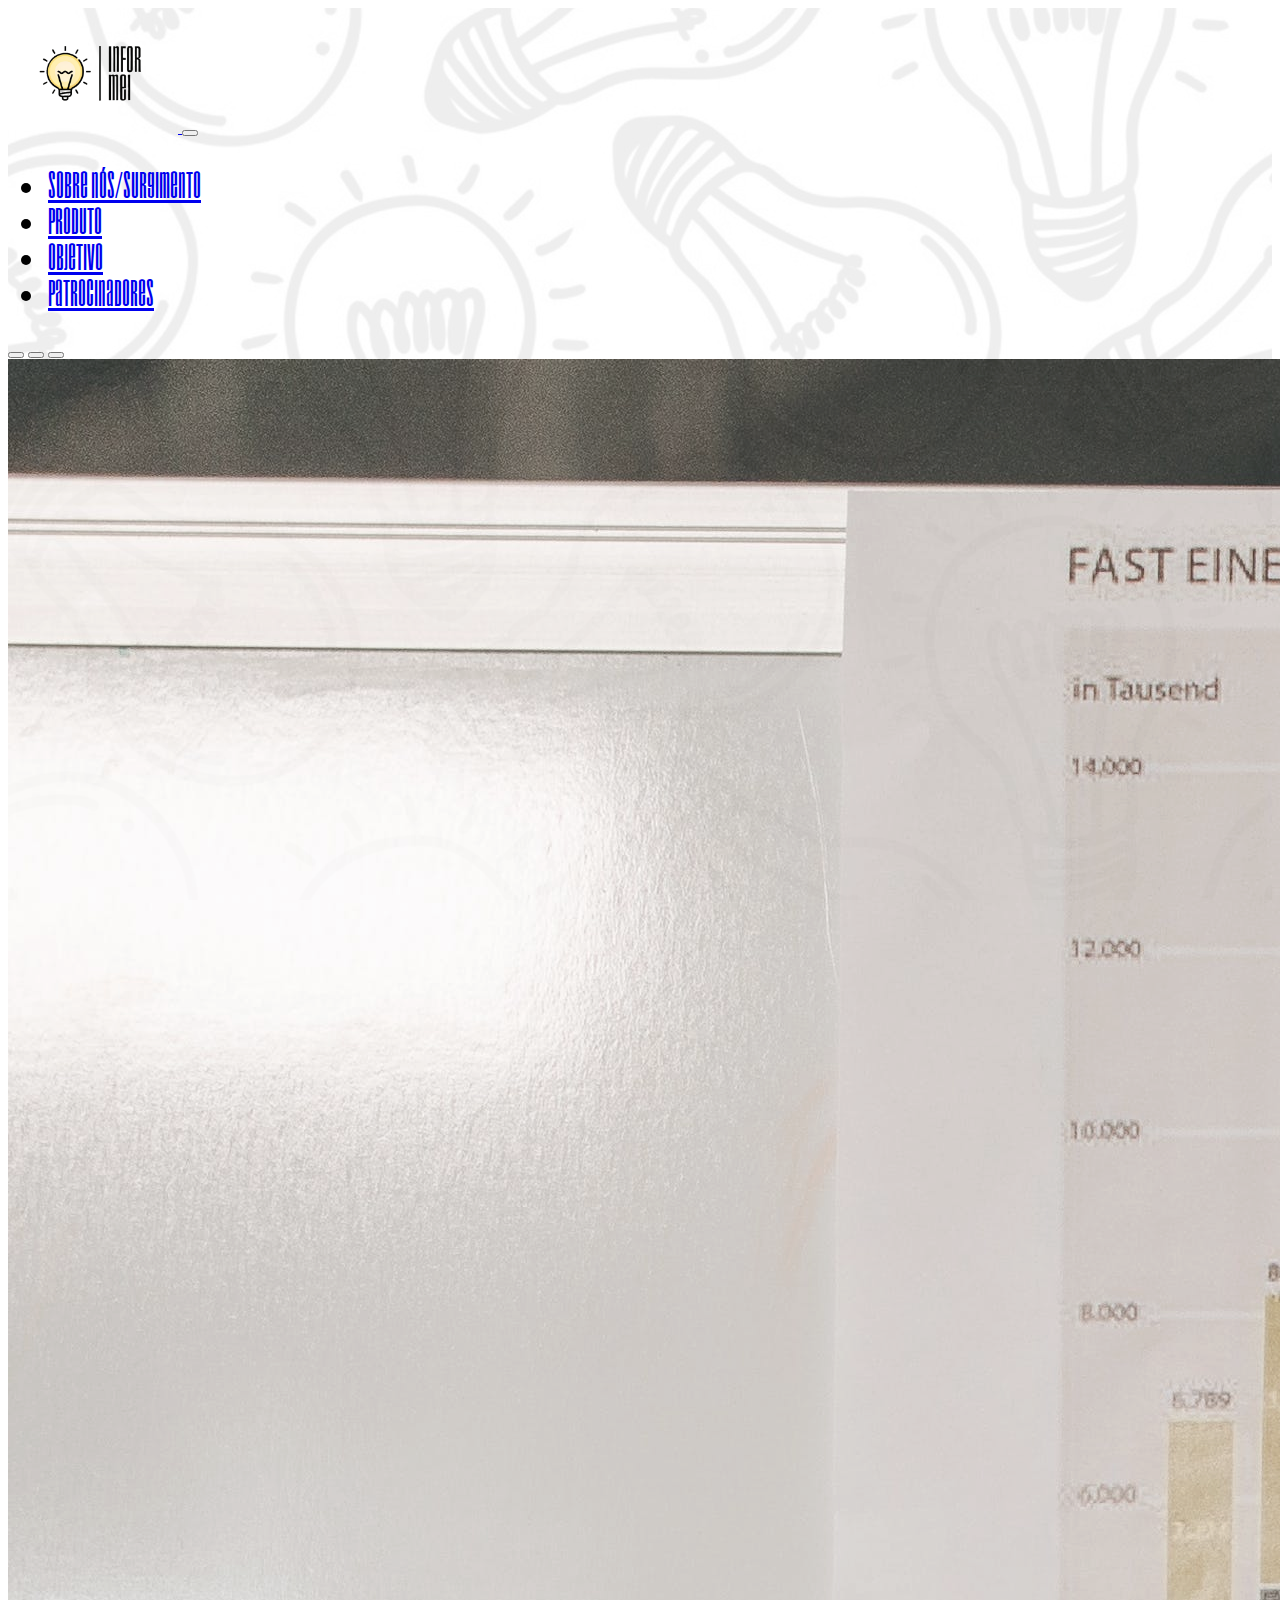
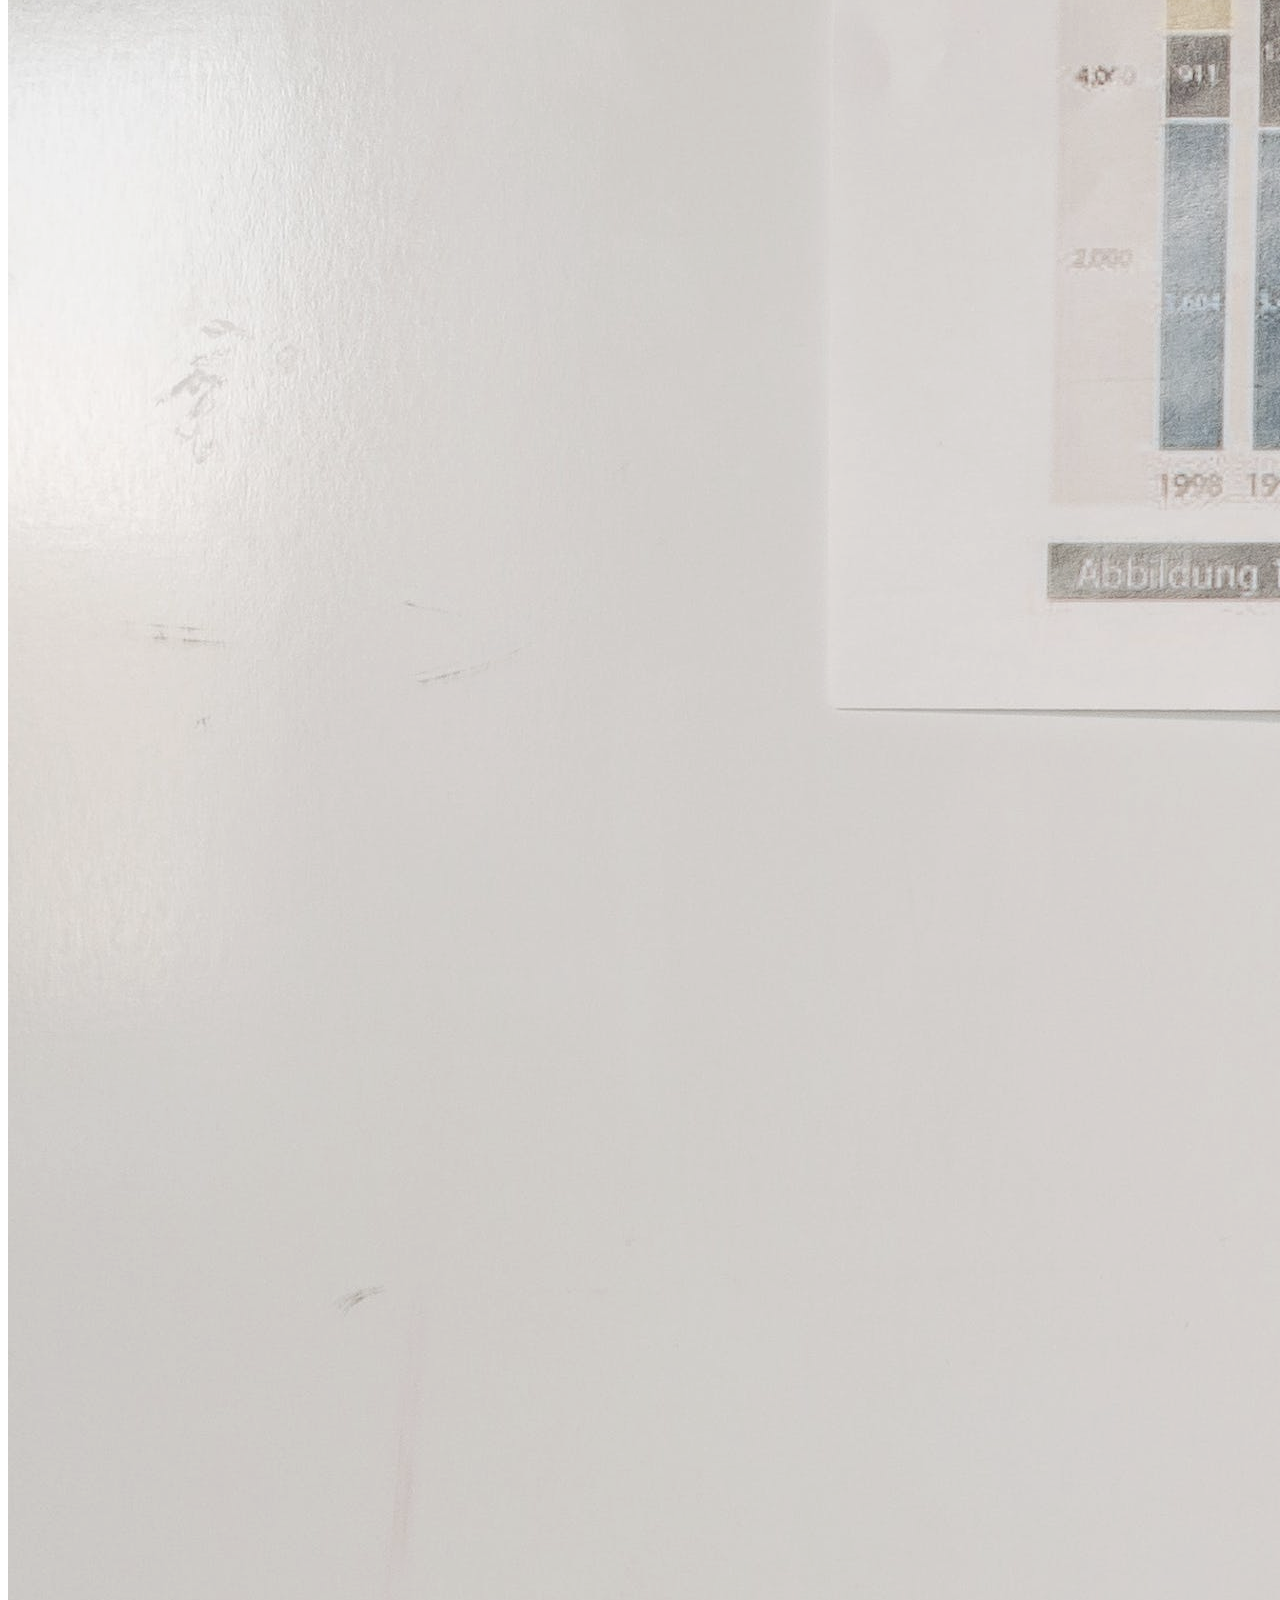
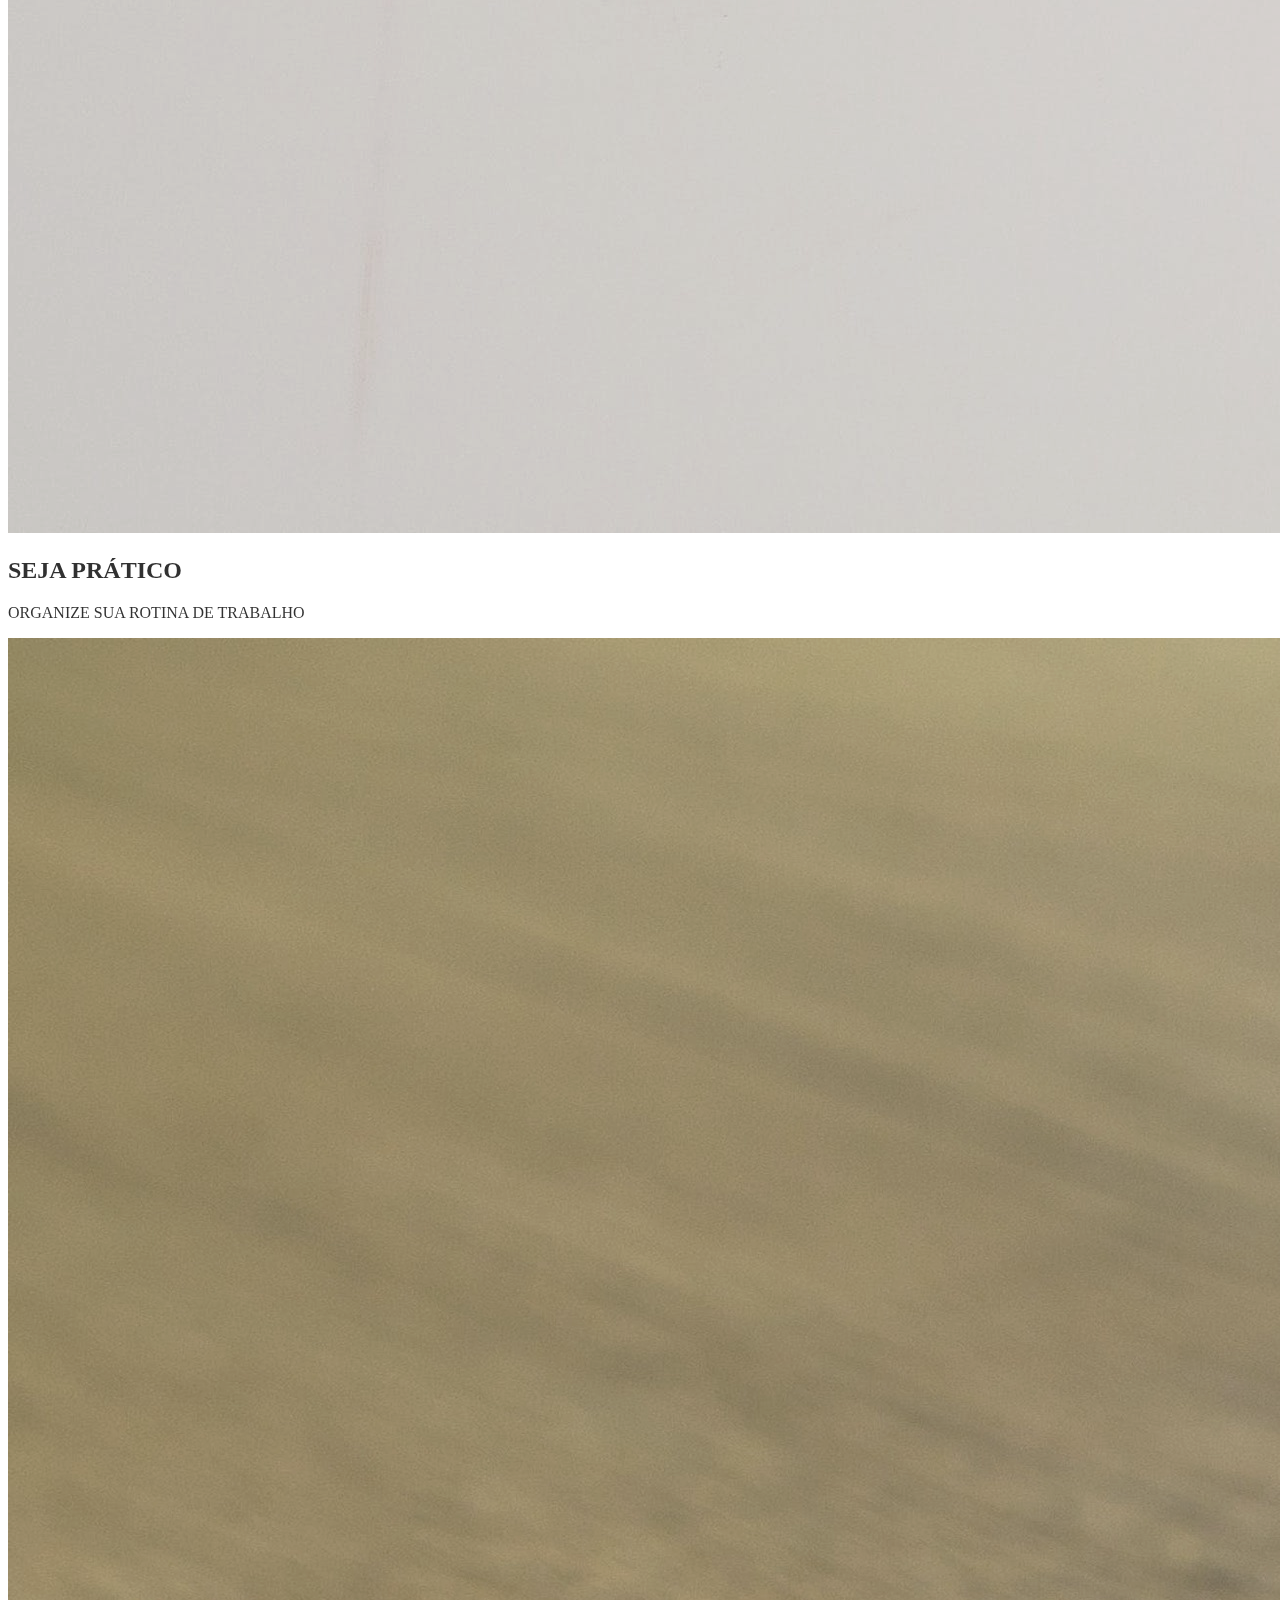
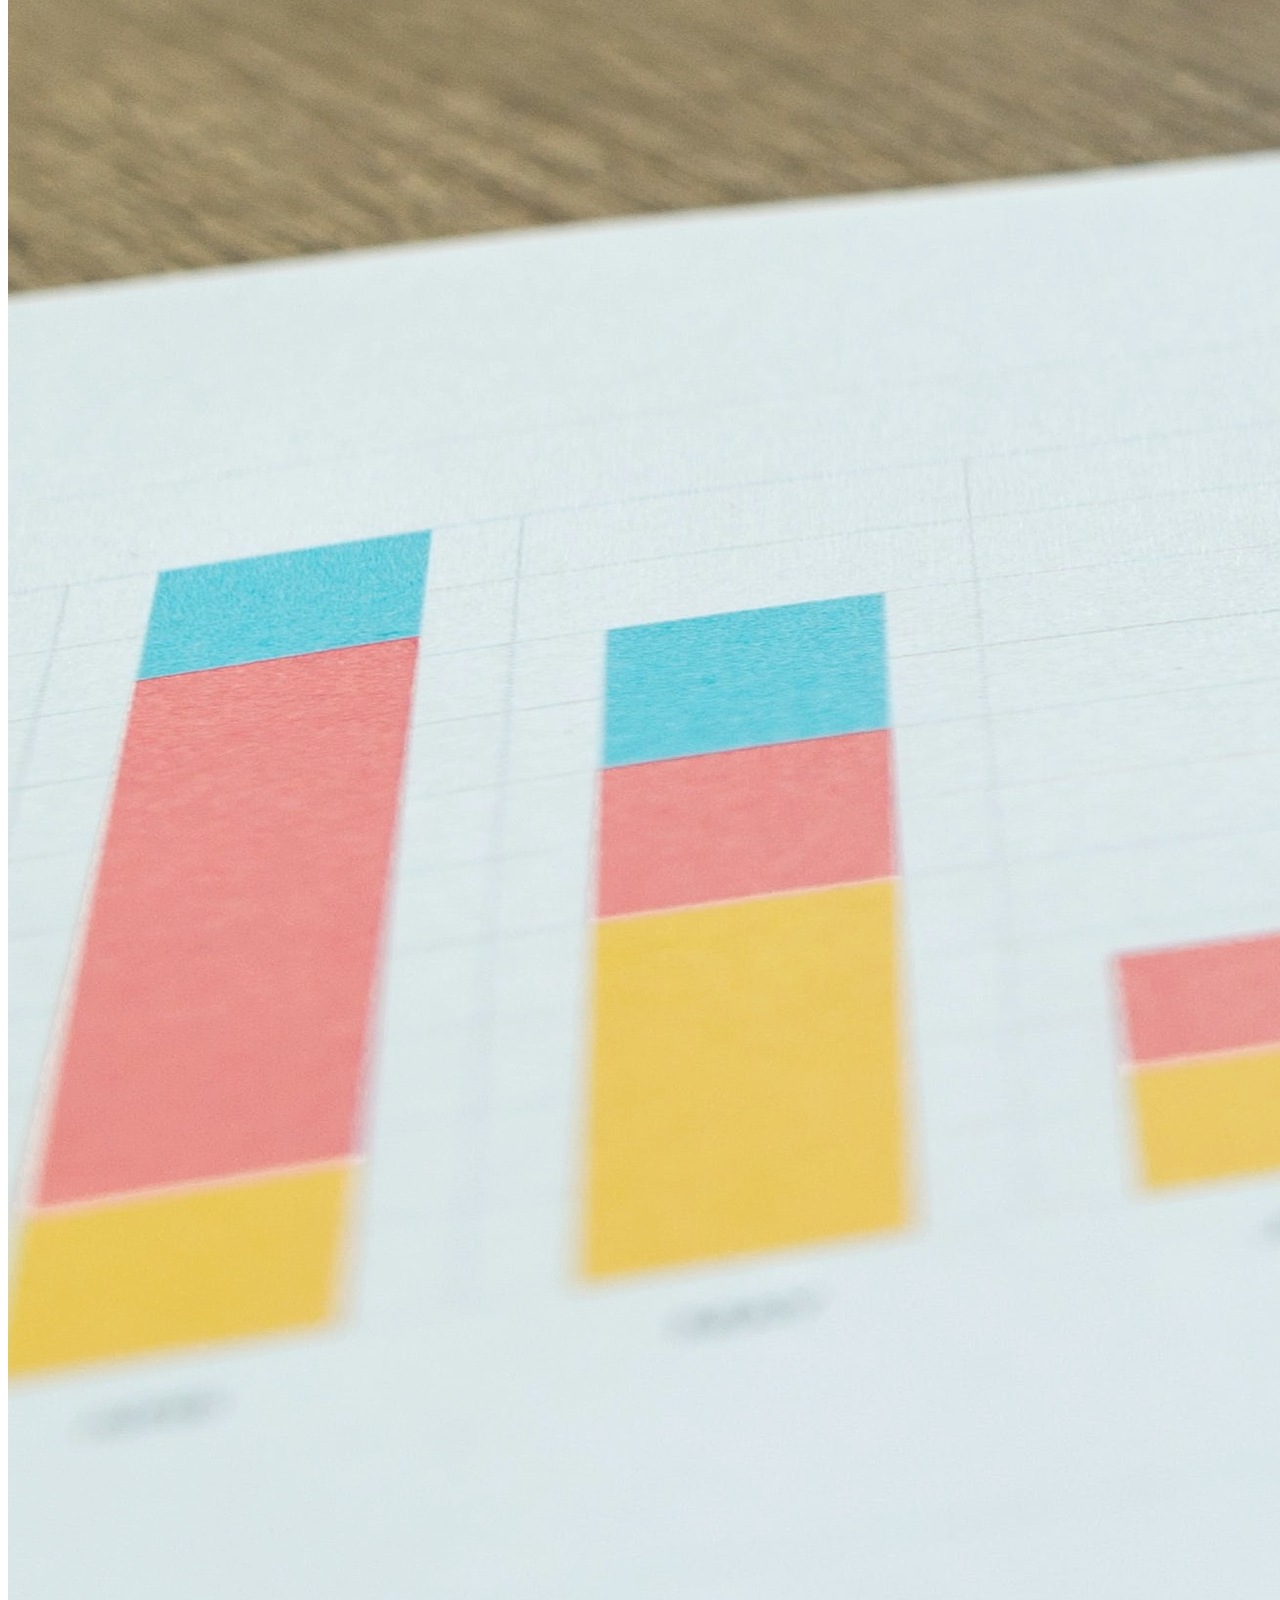
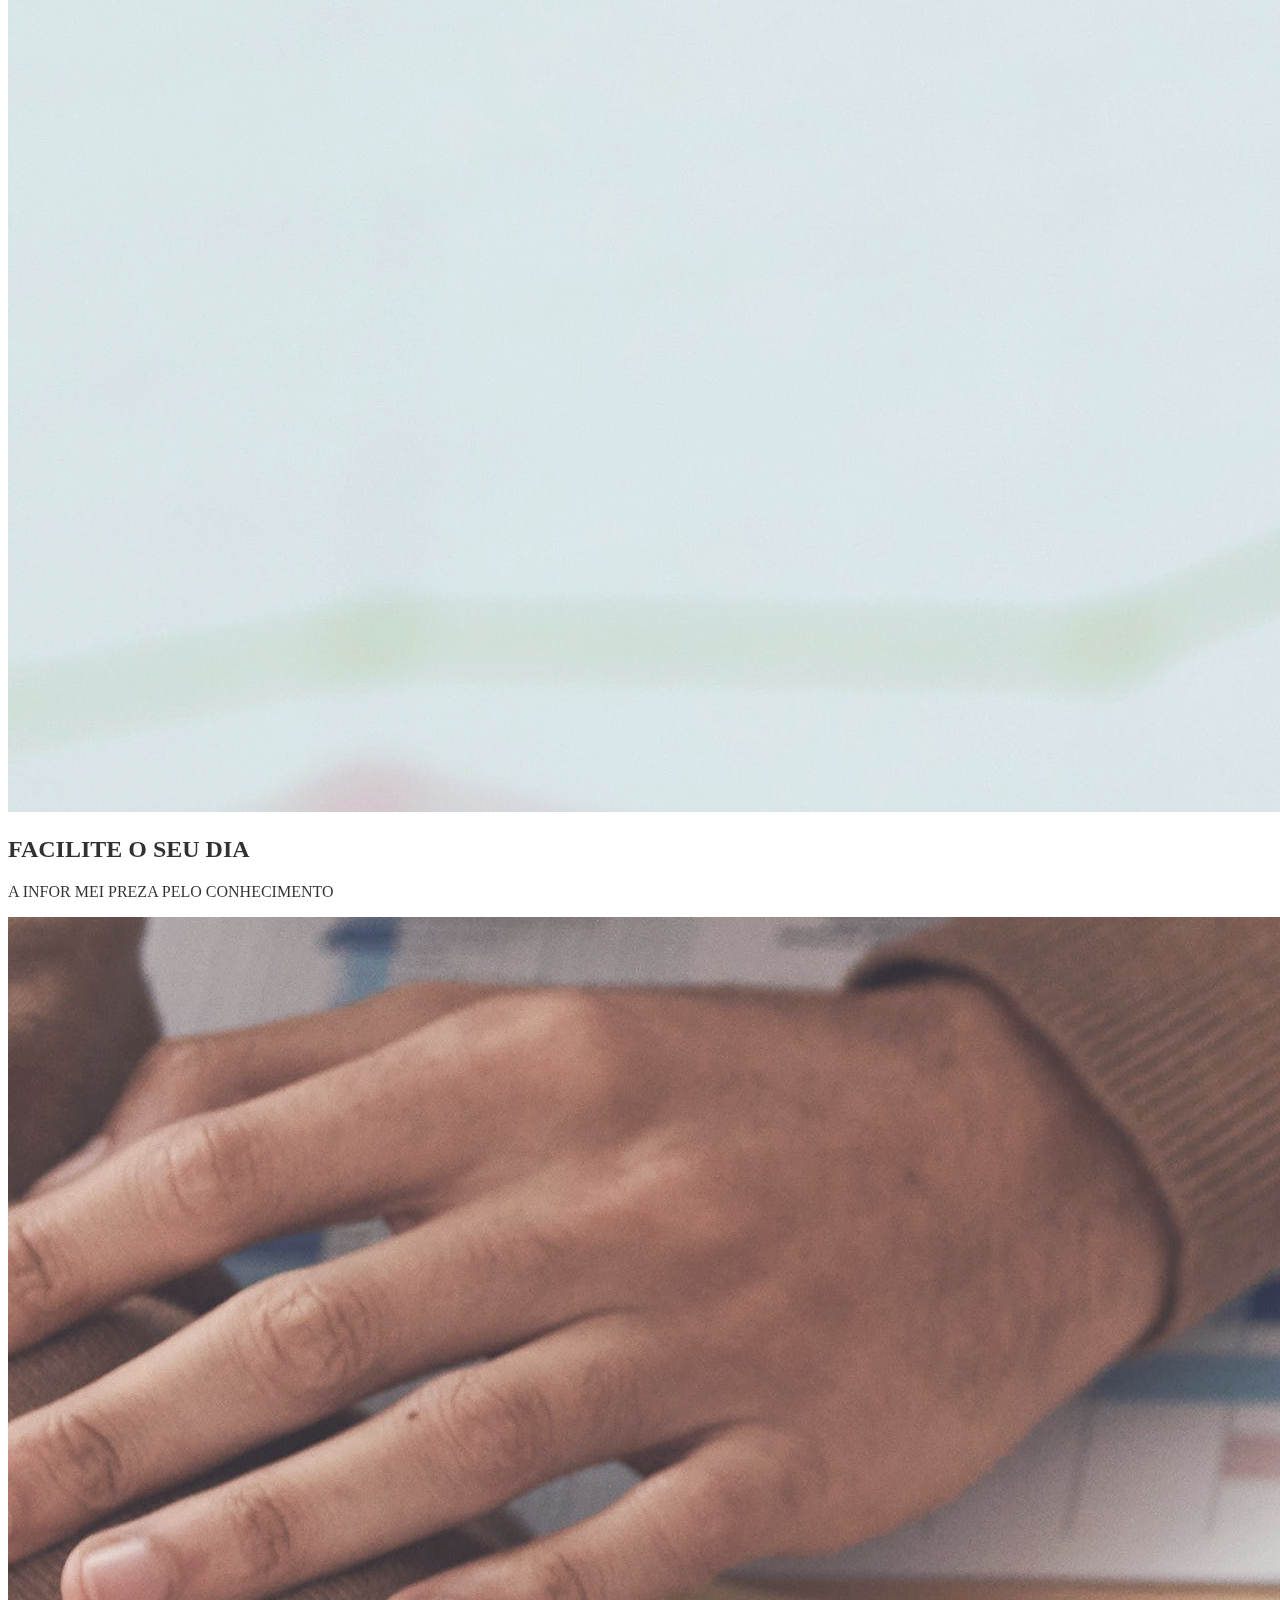
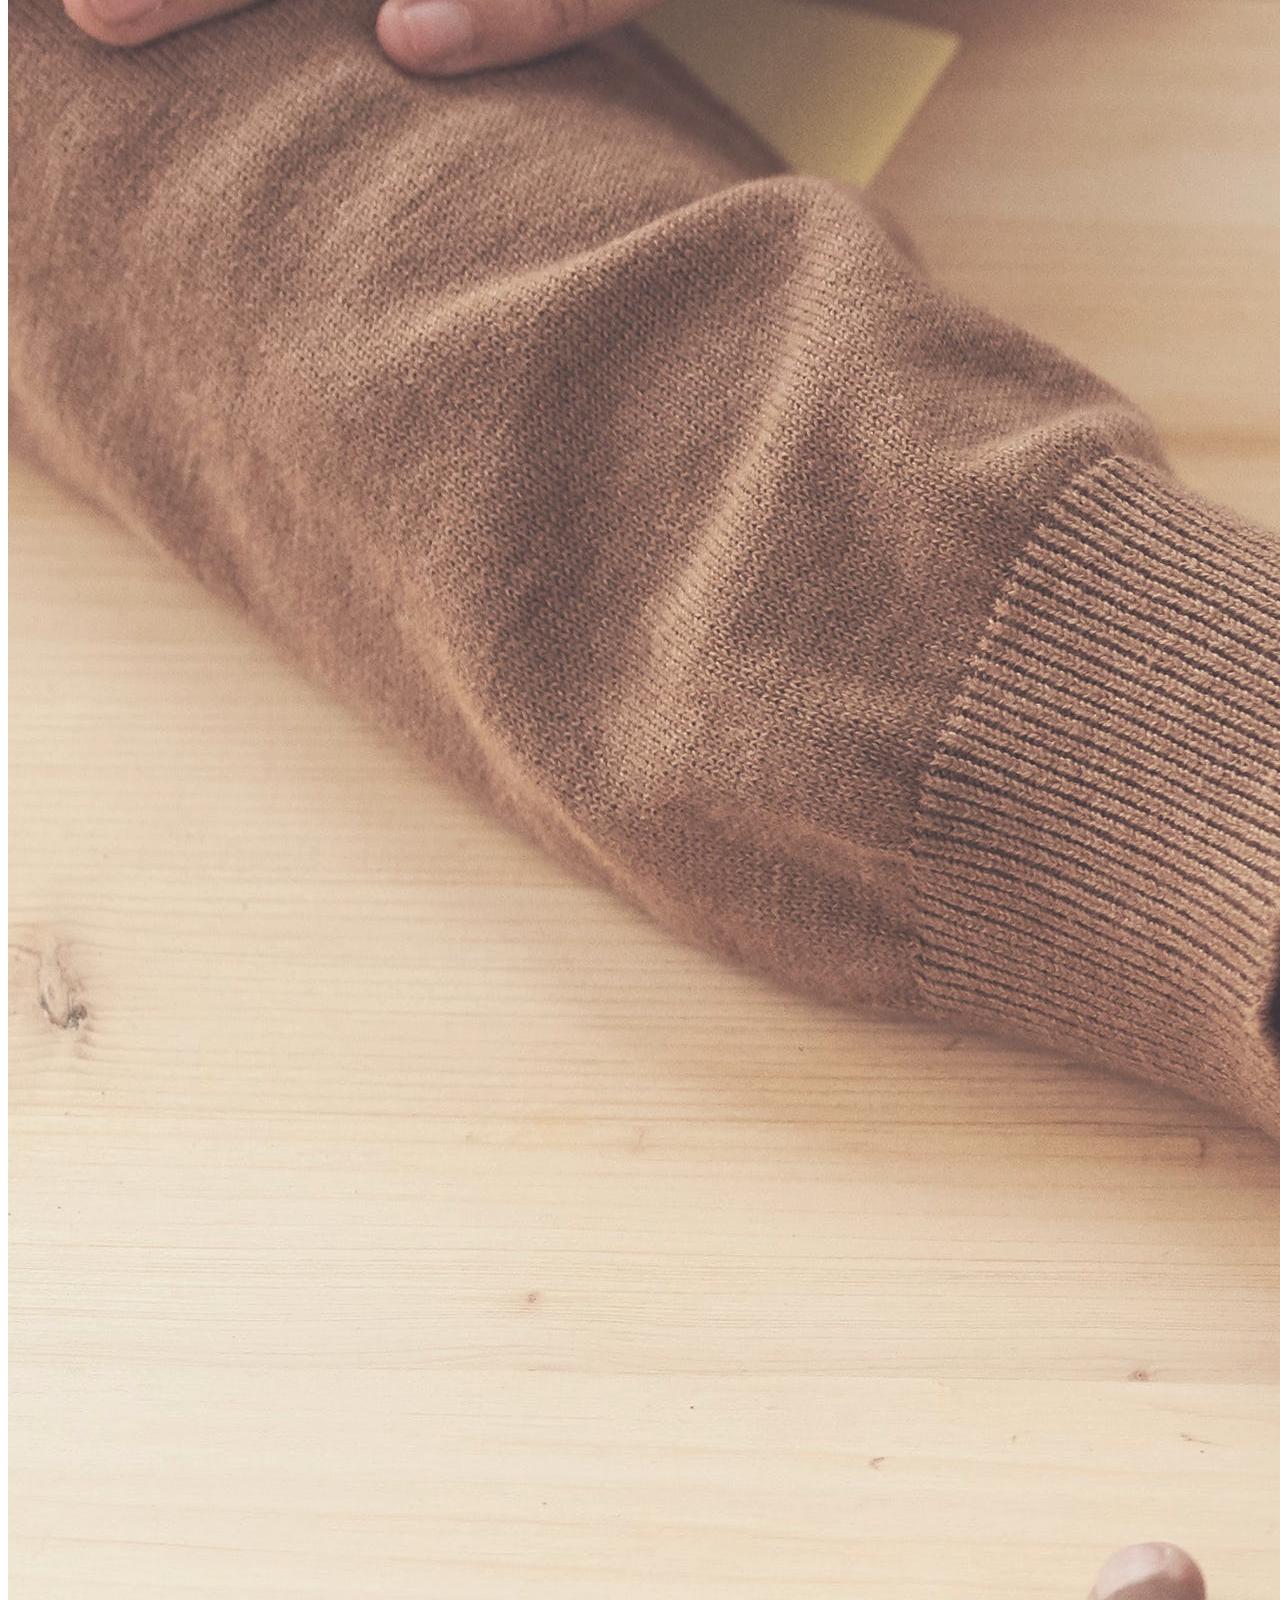
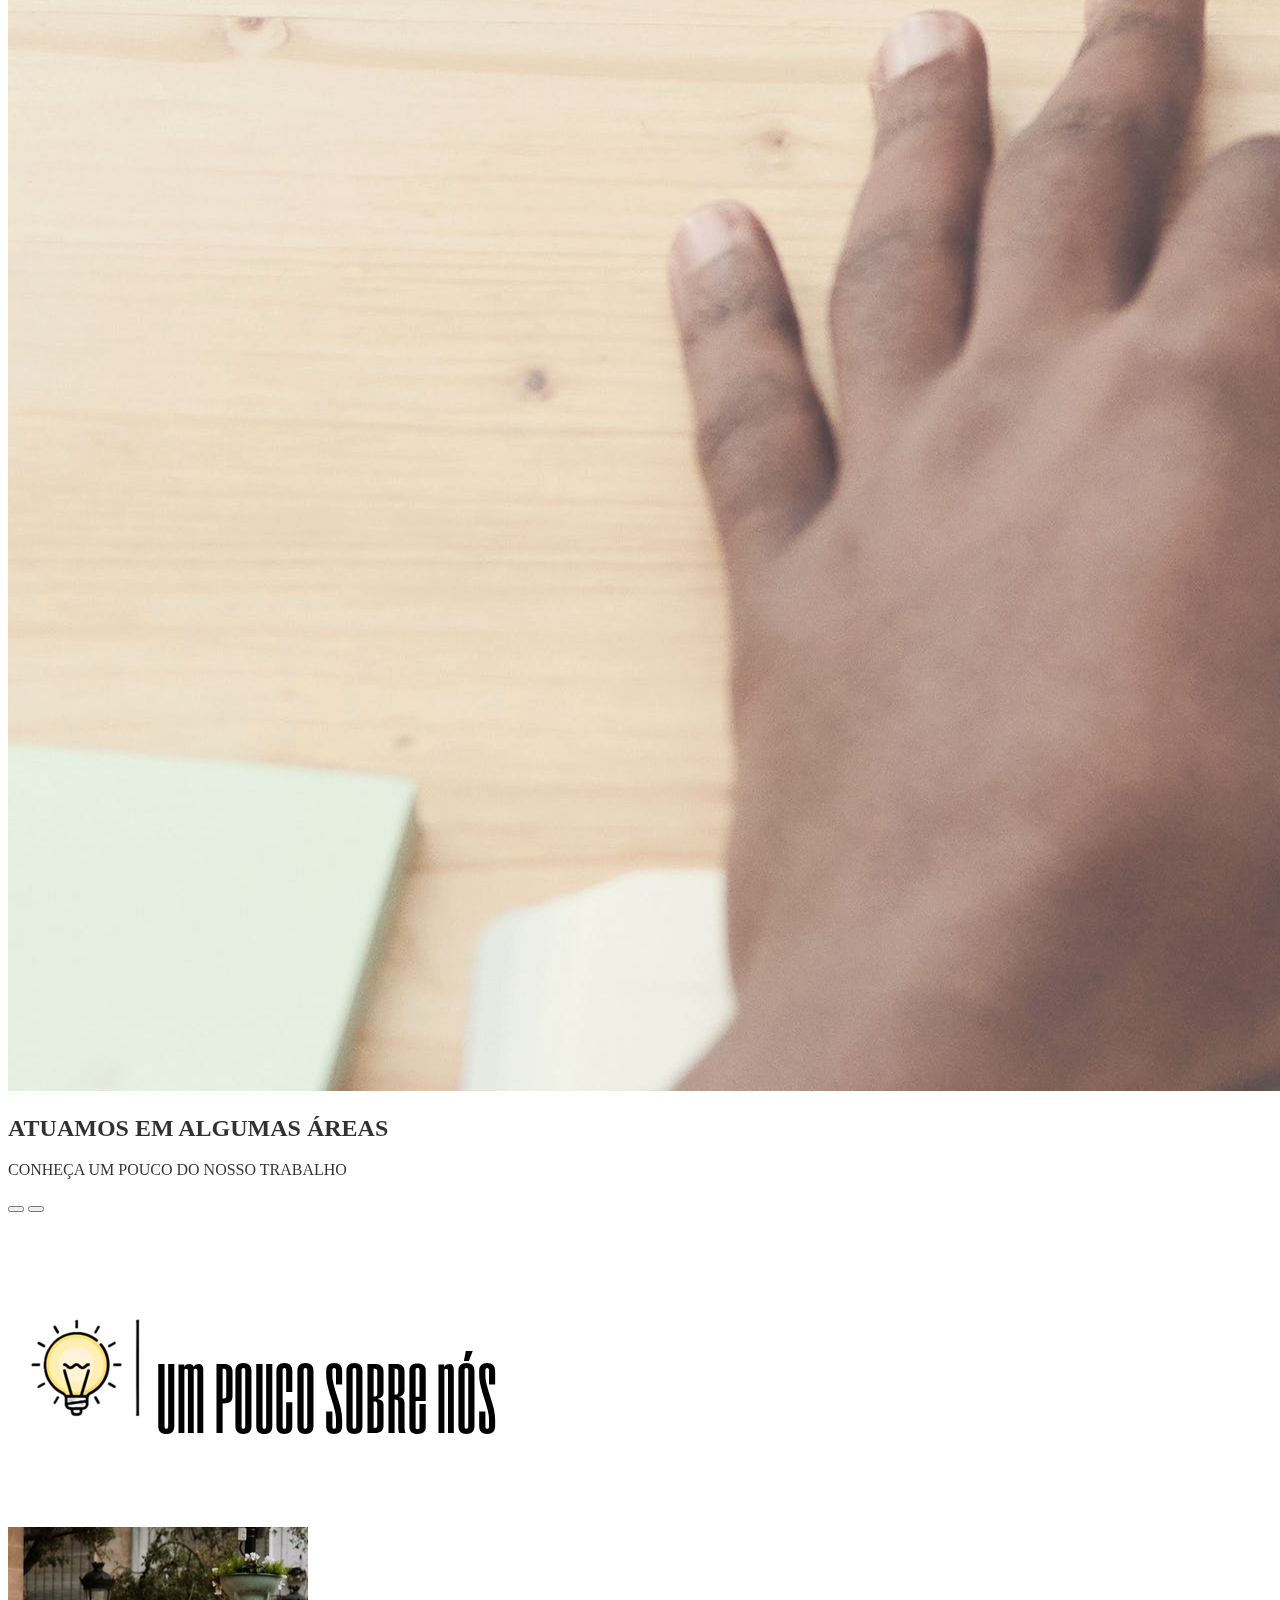
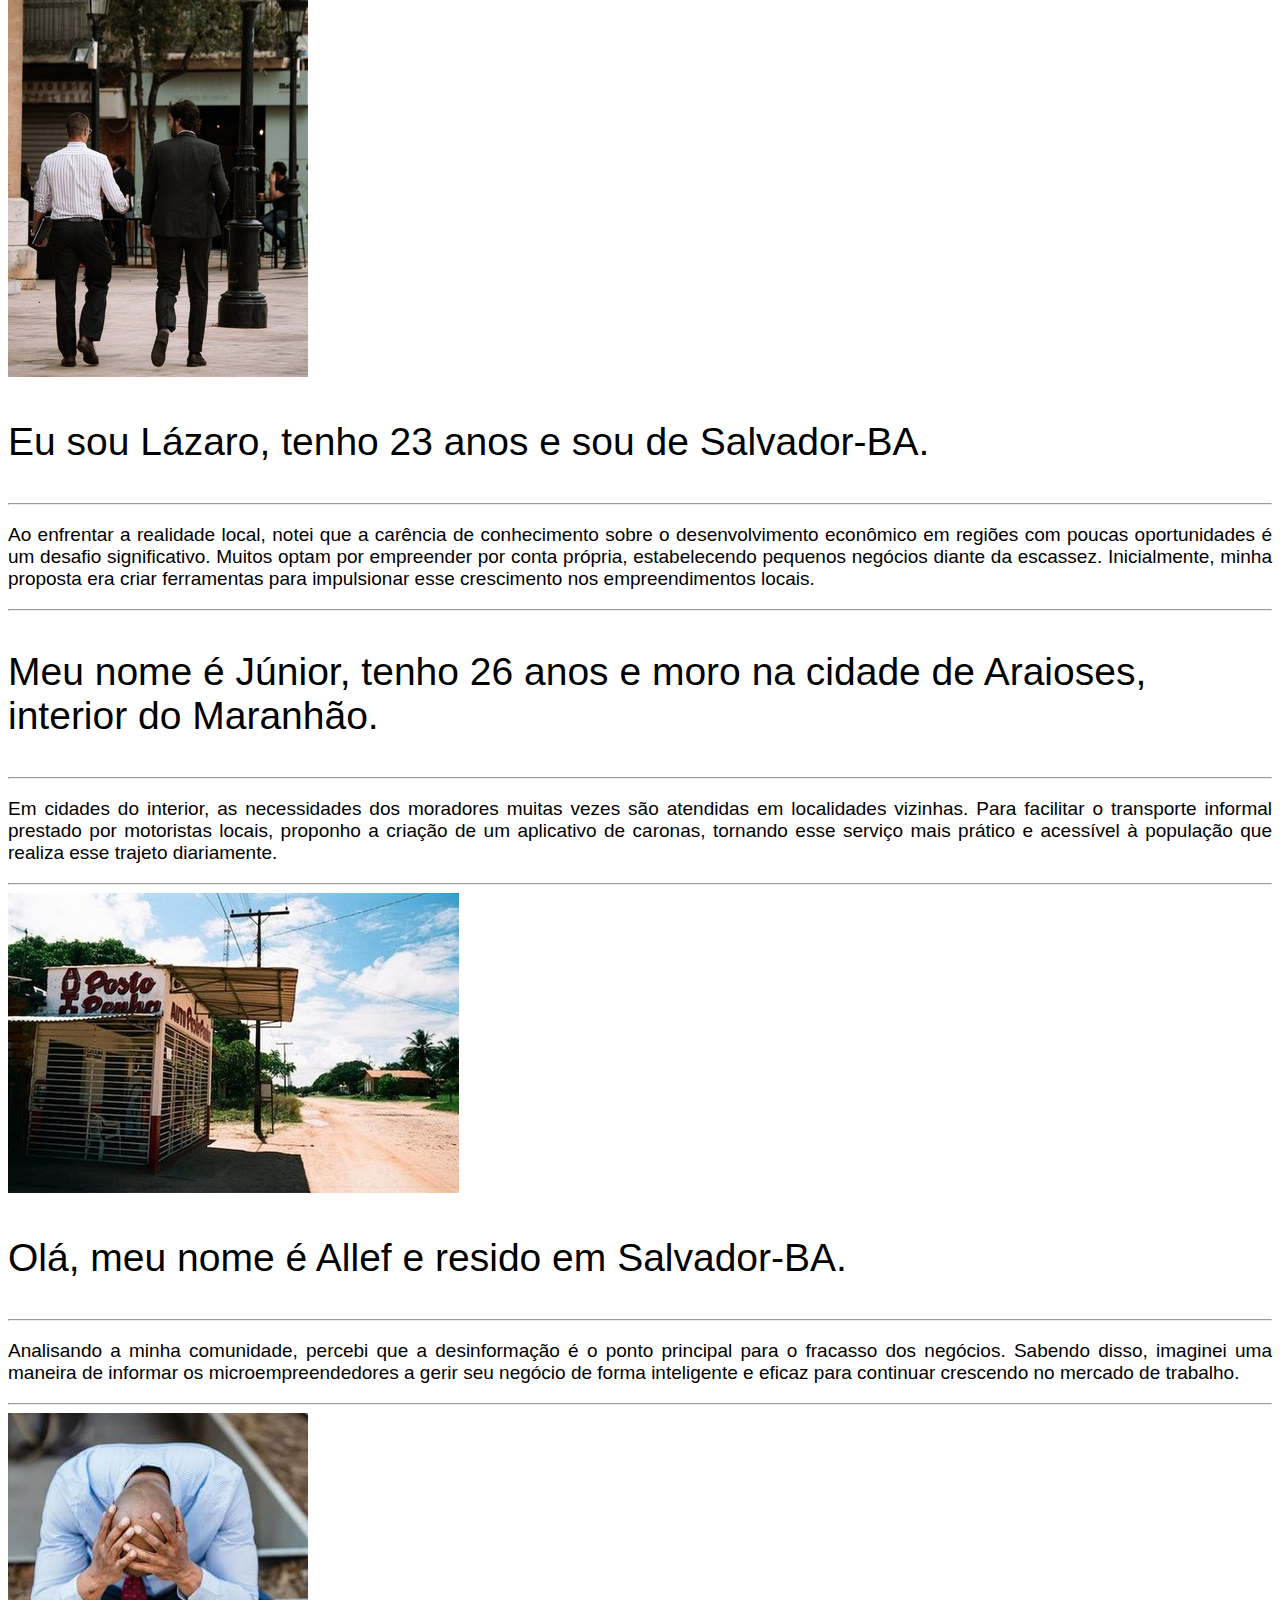
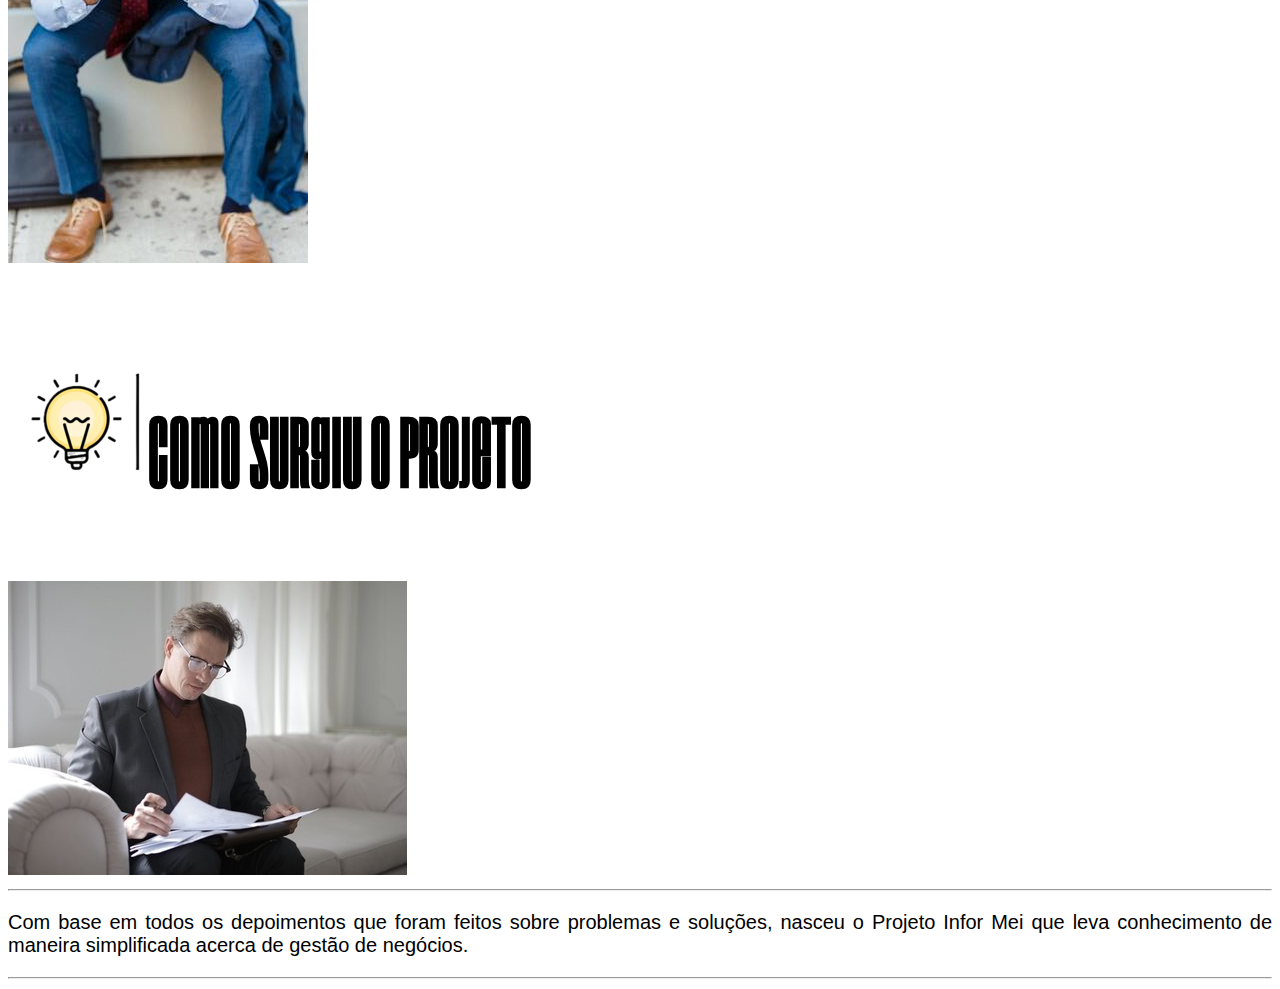
<file: 1Sobre.html>
<!DOCTYPE html>
<html lang="pt-BR">

<head>
    <meta charset="UTF-8">
    <meta name="viewport" content="width=device-width, initial-scale=1.0">


    <link href="https://cdn.jsdelivr.net/npm/bootstrap@5.3.2/dist/css/bootstrap.min.css" rel="stylesheet"
        integrity="sha384-T3c6CoIi6uLrA9TneNEoa7RxnatzjcDSCmG1MXxSR1GAsXEV/Dwwykc2MPK8M2HN" crossorigin="anonymous">
    <link rel="stylesheet" href="style.css">
    <title>PrimeiroSite</title>
</head>

<body>
    <div id="bg-image">
        <header>
            <nav class="navbar navbar-expand-lg bg-body-tertiary bg-opacity-75">
                <div class="container-fluid px-5 ">
                    <a class="navbar-brand" href="#">
                        <img src="img/teste1-sem-fundo.png" alt="LogoMarca" width="170" height="125"
                            class="d-inline-block align-text-top">
                    </a>
                    <button class="navbar-toggler" type="button" data-bs-toggle="collapse" data-bs-target="#navbarNav"
                        aria-controls="navbarNav" aria-expanded="false" aria-label="Toggle navigation">
                        <span class="navbar-toggler-icon"></span>
                    </button>
                    <div class="collapse navbar-collapse justify-content-center" id="navbarNav">
                        <ul class="navbar-nav">
                            <li class="nav-item">
                                <a class="nav-link active" aria-current="page" href="1Sobre.html">SOBRE
                                    NÓS/SURGIMENTO</a>
                            </li>
                            <li class="nav-item">
                                <a class="nav-link" href="2VisãoEProduto.html">PRODUTO</a>
                            </li>
                            <li class="nav-item">
                                <a class="nav-link" href="3Objetivo.html">OBJETIVO</a>
                            </li>
                            <li class="nav-item">
                                <a class="nav-link" href="4Patrocinadores.html">PATROCINADORES</a>
                            </li>
                        </ul>
                    </div>
                </div>
            </nav>

            <div id="banner" class="carousel slide" data-bs-ride="carousel">

                <div id="indicadores " class="carousel-indicators">

                    <button type="button" data-bs-target="#banner" data-bs-slide-to="0" class="active"></button>
                    <button type="button" data-bs-target="#banner" data-bs-slide-to="1"></button>
                    <button type="button" data-bs-target="#banner" data-bs-slide-to="2"></button>
                </div>

                <div id="imagens" class="carousel-inner">

                    <div class="carousel-item active">
                        <img src="img/grafs.jpg" alt="img1" class="d-block w-100">
                        <div class="carousel-caption">
                            <h2>SEJA PRÁTICO</h2>
                            <P> ORGANIZE SUA ROTINA DE TRABALHO</P>
                        </div>
                    </div>
                    <div class="carousel-item">
                        <img src="img/grafico.jpg" alt="img2" class="d-block w-100">
                        <div class="carousel-caption">
                            <h2>FACILITE O SEU DIA</h2>
                            <P> A INFOR MEI PREZA PELO CONHECIMENTO </P>
                        </div>
                    </div>
                    <div class="carousel-item">
                        <img src="img/analise.jpg" alt="img3" class="d-block w-100">
                        <div class="carousel-caption">
                            <h2>ATUAMOS EM ALGUMAS ÁREAS</h2>
                            <P> CONHEÇA UM POUCO DO NOSSO TRABALHO</P>
                        </div>
                    </div>

                </div>

                <button type="button" class="carousel-control-prev" data-bs-target="#banner" data-bs-slide="prev">
                    <span class="carousel-control-prev-icon"></span>
                </button>
                <button type="button" class="carousel-control-next" data-bs-target="#banner" data-bs-slide="next">
                    <span class="carousel-control-next-icon"></span>
                </button>
            </div>
        </header>

        <main>

            <div id="bg-image">

                <p class="display-4 text-center my-5 text-body-emphasis"> <img class="img-fluid"
                        src="img/lampada-sem-fundo.png" alt="LampMarca"> UM POUCO SOBRE NÓS</p>

                <div class="container-fluid text-center">

                    <div class="container bg-body-secondary  bg-opacity-25">
                        <div class="row justify-content-around">

                            <div class="col-lg-4 text-center">
                                <img src="img/caminhando.jpg" title="caminhando" alt="Caminhando">
                            </div>

                            <div class="col-lg-6 pt-5 text-start ">

                                <p class="display-6"> Eu sou Lázaro, tenho 23 anos e sou de Salvador-BA. </p>
                                <hr>
                                <p class="txt-complete lead">
                                    Ao enfrentar a realidade local, notei que a carência de conhecimento sobre o
                                    desenvolvimento econômico em regiões com poucas oportunidades é um desafio
                                    significativo. Muitos optam por empreender por conta própria, estabelecendo pequenos
                                    negócios diante da escassez.
                                    Inicialmente, minha proposta era criar ferramentas para impulsionar esse crescimento
                                    nos empreendimentos locais.
                                </p>
                                <hr>
                            </div>
                        </div>
                    </div>

                    <div class="container bg-body-secondary bg-opacity-25">
                        <div class="row justify-content-around m-5">

                            <div class="col-lg-6 text-start ">
                                <p class="display-6 mt-3"> Meu nome é Júnior, tenho 26 anos e moro na cidade
                                    de Araioses, interior do Maranhão. </p>
                                <hr>
                                <p class="txt-complete lead">

                                    Em cidades do interior, as necessidades dos moradores muitas vezes são atendidas em
                                    localidades vizinhas. Para facilitar o transporte informal prestado por motoristas
                                    locais, proponho a criação de um aplicativo de caronas, tornando esse serviço mais
                                    prático e acessível à população que realiza esse trajeto diariamente.
                                </p>
                                <hr>
                            </div>

                            <div class="col-lg-5 m-4 pt-5">
                                <img class="img-fluid" src="img/posto.jpg" title="posto" alt="posto">
                            </div>
                        </div>
                    </div>

                    <div class="container bg-body-secondary bg-opacity-25">
                        <div class="row justify-content-around my-5">

                            <div class="col-lg-6 text-start">

                                <p class="display-6 mt-5"> Olá, meu nome é Allef e resido em Salvador-BA.
                                </p>
                                <hr>
                                <p class="txt-complete lead ">
                                    Analisando a minha comunidade, percebi que a desinformação é o ponto principal para
                                    o fracasso dos negócios. Sabendo disso, imaginei uma maneira de informar os
                                    microempreendedores a gerir seu negócio de forma inteligente e eficaz para continuar
                                    crescendo no mercado de trabalho.
                                </p>
                                <hr>
                            </div>

                            <div class="col-lg-4 text-center">
                                <img class="img-fluid" src="img/fracass.jpg" title="fracass" alt="fracass">
                            </div>
                        </div>
                    </div>

                    <h3 id="surgimento" class=" display-4 text-center text-body-emphasis my-5"> <img class="img-fluid"
                            src="img/lampada-sem-fundo.png" alt="LampMarca">COMO SURGIU O PROJETO</h3>

                    <div class="container bg-body-secondary bg-opacity-25 mb-5 text-center ">

                        <div class="row justify-content-around">

                            <div class="col-lg text-center">
                                <img class="img-fluid " src="img/analista.jpg" alt="analista">
                            </div>

                            <div class="objet-complete text-start col-lg-5 m-5 ">
                                <hr>
                                <p class="lead">
                                    Com base em todos os depoimentos que foram feitos sobre problemas e soluções, nasceu
                                    o <span class="fw-bold"> Projeto Infor Mei </span> que leva conhecimento de maneira
                                    simplificada acerca de gestão de negócios.
                                </p>
                                <hr>
                            </div>

                        </div>
                    </div>

                </div>
            </div>
        </main>

        <footer class="container-fluid text-white bg-dark">
            <div class="row p-5">

            </div>
        </footer>
    </div>
    <script src="https://cdn.jsdelivr.net/npm/bootstrap@5.3.2/dist/js/bootstrap.bundle.min.js"
        integrity="sha384-C6RzsynM9kWDrMNeT87bh95OGNyZPhcTNXj1NW7RuBCsyN/o0jlpcV8Qyq46cDfL" crossorigin="anonymous">

        </script>

</body>


</html>
</file>
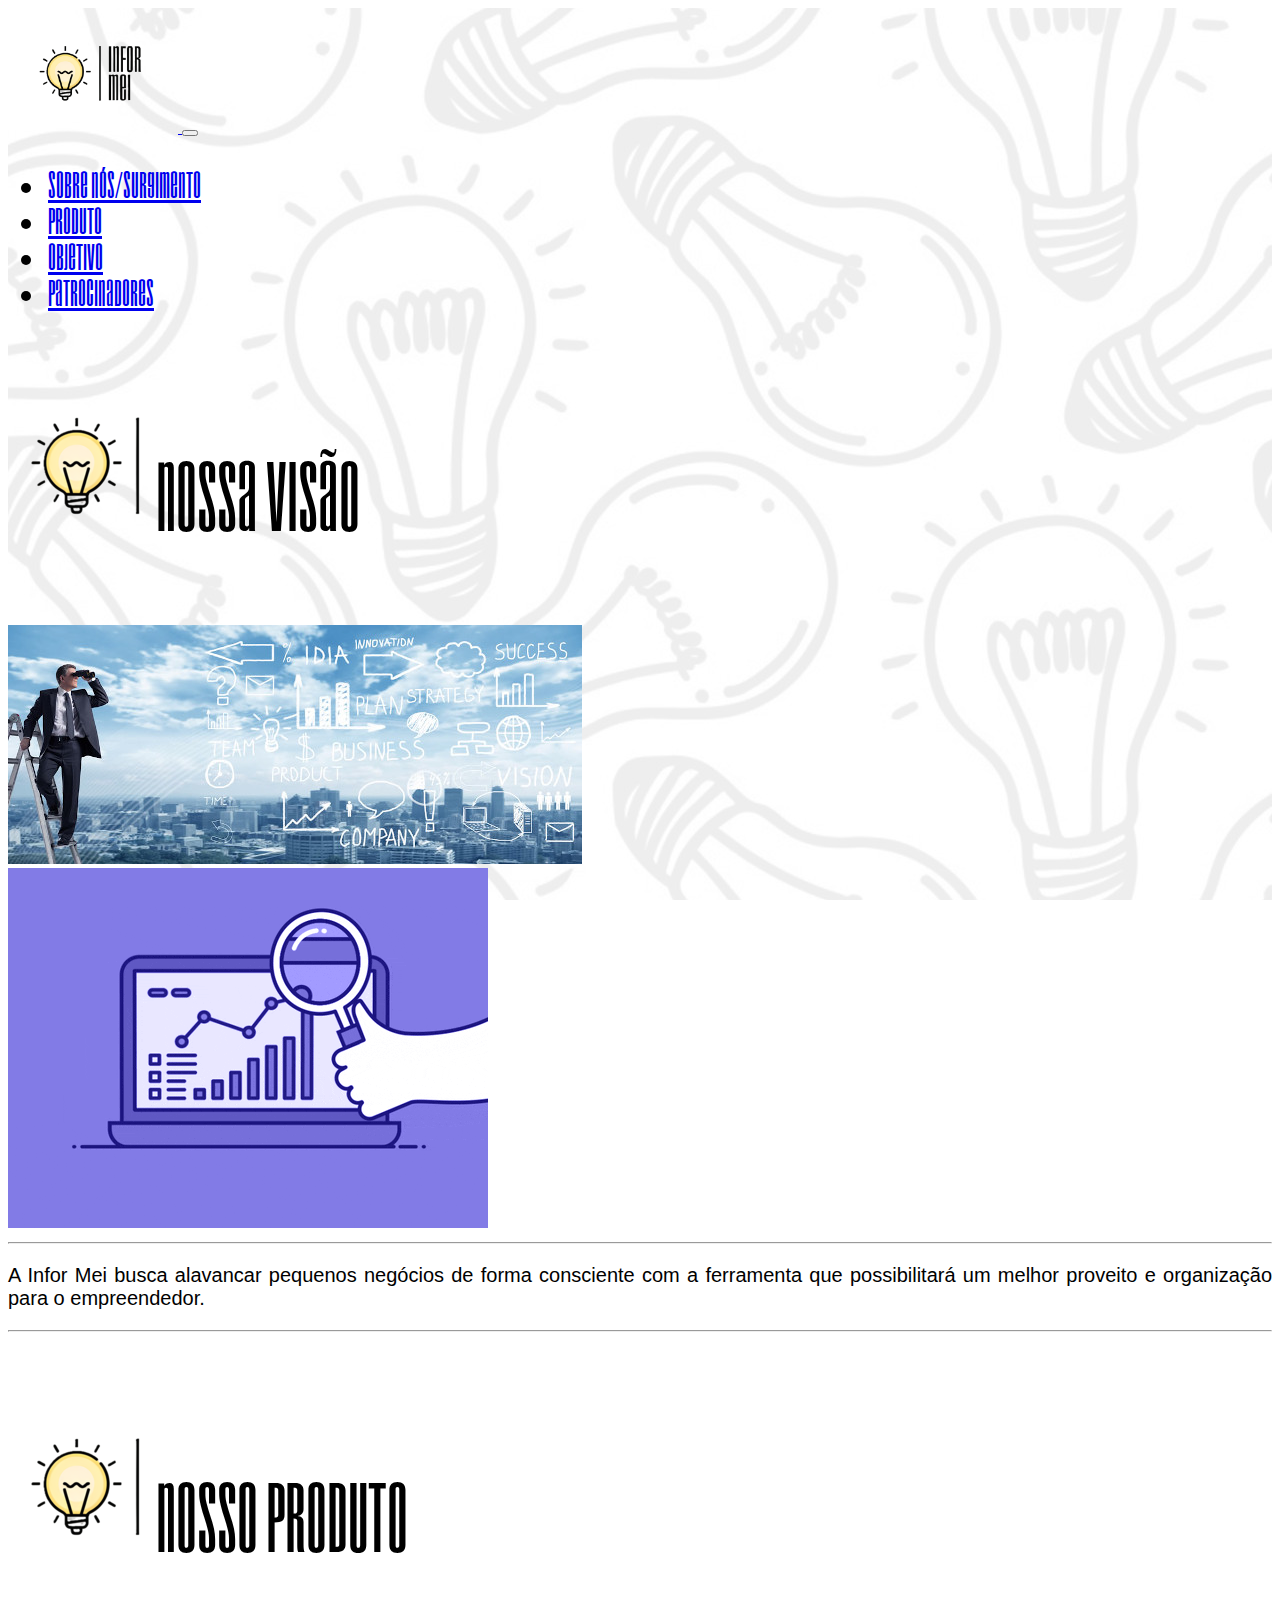
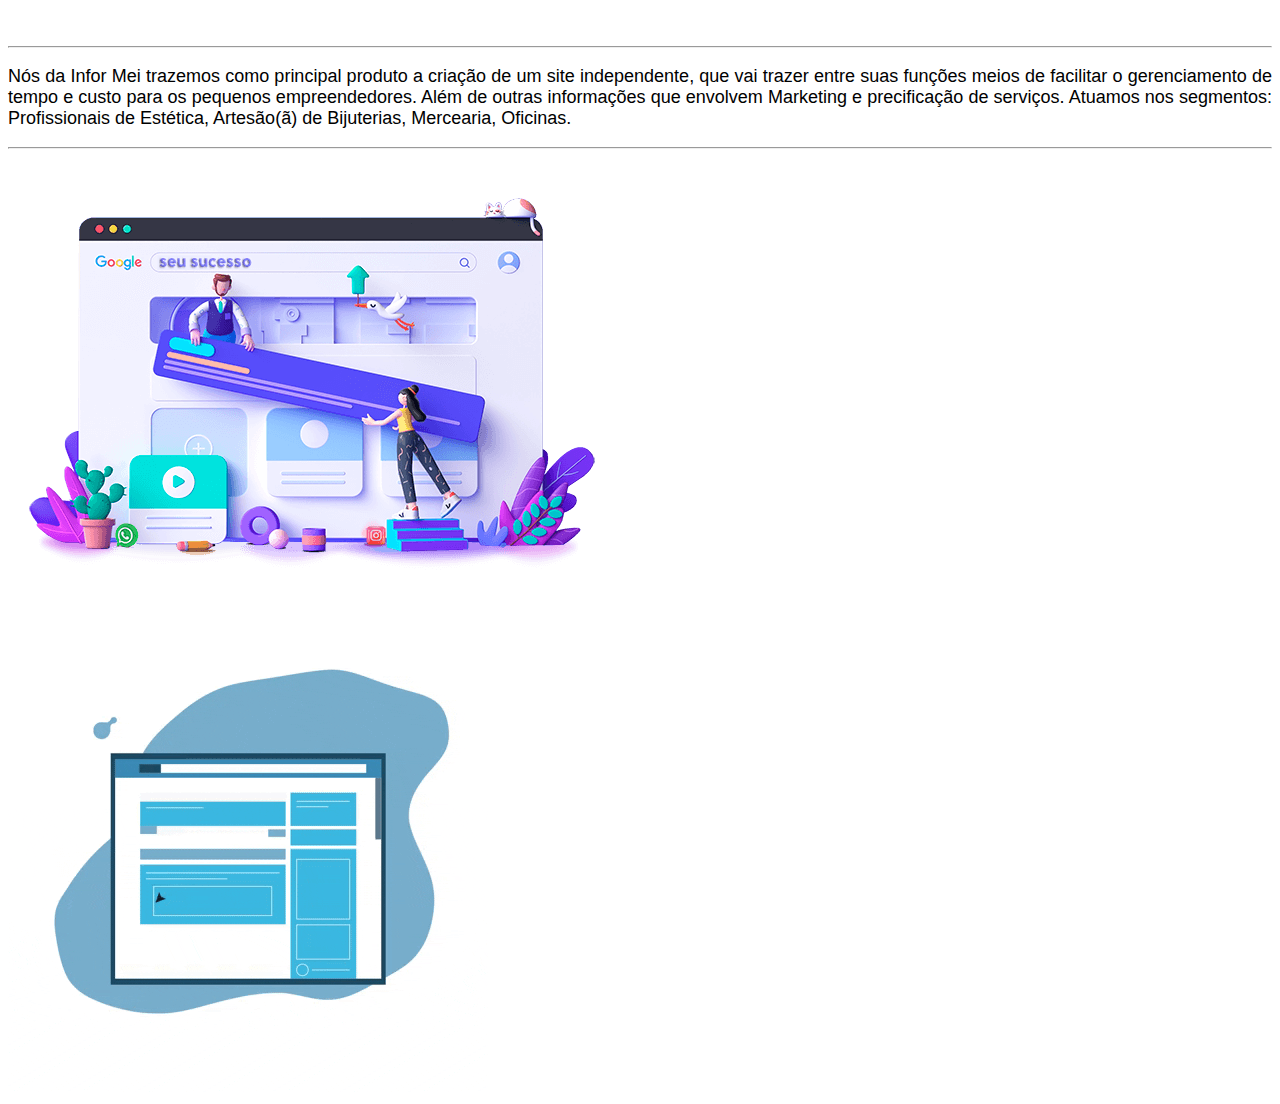
<file: 2VisãoEProduto.html>
<!DOCTYPE html>
<html lang="pt-BR">

    <head>
        <meta charset="UTF-8">
        <meta name="viewport" content="width=device-width, initial-scale=1.0">


        <link href="https://cdn.jsdelivr.net/npm/bootstrap@5.3.2/dist/css/bootstrap.min.css" rel="stylesheet"
            integrity="sha384-T3c6CoIi6uLrA9TneNEoa7RxnatzjcDSCmG1MXxSR1GAsXEV/Dwwykc2MPK8M2HN" crossorigin="anonymous">
        <link rel="stylesheet" href="style.css">
        <title>PrimeiroSite</title>
    </head>

    <body>

        <div id="bg-image">


            <header>
                <nav class="navbar navbar-expand-lg bg-body-tertiary bg-opacity-75">
                    <div class="container-fluid px-5 ">
                        <a class="navbar-brand" href="#">
                            <img src="img/teste1-sem-fundo.png" alt="LogoMarca" width="170" height="125"
                                class="d-inline-block align-text-top">
                        </a>
                        <button class="navbar-toggler" type="button" data-bs-toggle="collapse" data-bs-target="#navbarNav"
                            aria-controls="navbarNav" aria-expanded="false" aria-label="Toggle navigation">
                            <span class="navbar-toggler-icon"></span>
                        </button>
                        <div class="collapse navbar-collapse justify-content-center" id="navbarNav">
                            <ul class="navbar-nav">
                                <li class="nav-item">
                                    <a class="nav-link "  href="./1Sobre.html">SOBRE
                                        NÓS/SURGIMENTO</a>

                                </li>
                                <li class="nav-item">

                                    <a class="nav-link active" aria-current="page" href="./2VisãoEProduto.html">PRODUTO</a>
                                    
                                </li>
                                <li class="nav-item">

                                    <a class="nav-link" href="3Objetivo.html">OBJETIVO</a>

                                </li>

                                <li class="nav-item">

                                    <a class="nav-link" href="4Patrocinadores.html">PATROCINADORES</a>
                                    
                                </li>
                            </ul>
                        </div>
                    </div>
                </nav>

            </header>

            
            <main>

                <div id="bg-image">

                    <p class="display-4 text-center my-5 text-body-emphasis"><img src="img/lampada-sem-fundo.png" alt="LampMarca"> NOSSA VISÃO</p>
                    
                    
                    
                    
                    <div class="container bg-body-secondary bg-opacity-25">
                        <div class="row justify-content-around m-5">

                            <div class="col-lg text-center">
                                
                                <div class="img-fluid">
                                    <div id="carouselExampleSlidesOnly" class="carousel slide" data-bs-ride="carousel">
                                        <div class="carousel-inner">
                                          <div class="carousel-item active">
                                            <img src="./img/Marketing-com-visao-de-negócio.jpg" class="d-block w-100" alt="visao-de-negócio">
                                          </div>
                                          <div class="carousel-item">
                                            <img src="./img/visao.gif" class="d-block w-100" alt="visao-de-negócio">
                                          </div>
                                          
                                        </div>
                                      </div>
                                 </div>
                               
                            </div>

                            <div class="col-lg-6 mt-1 text-start">
                               
                                <div class="objet-complete text-start m-5 ">
                                    
                                 <hr>
                                    <p class="lead">

                                    A Infor Mei busca alavancar pequenos negócios de forma consciente com a ferramenta que possibilitará um melhor proveito e organização para o empreendedor.

                                    </p>
                                 <hr>

                                </div>
                                
                            </div>
                        </div>
                    </div>
                    
                

                    <p class="display-4 text-center my-5 text-body-emphasis"> <img src="img/lampada-sem-fundo.png" alt="LampMarca"> NOSSO PRODUTO</p>
                    <div class="container-fluid text-center"> 

                        <div class="container bg-body-secondary bg-opacity-25">
                            
                            <div class="row justify-content-around m-5">
    
                                <div class="col-lg-6 text-start ">
                                    
                                    <div class="escolha-complete ">

                                        <hr>
                                        <p class="lead">
        
                                            Nós da Infor Mei trazemos como principal produto a criação de um site independente, que vai trazer entre suas funções meios de facilitar o gerenciamento de tempo e custo para os pequenos empreendedores. 
                                            Além de outras informações que envolvem Marketing e precificação de serviços. <span class="fw-bold"> Atuamos nos segmentos: Profissionais de Estética, Artesão(ã) de Bijuterias, Mercearia, Oficinas.</span>
                                        </p>
                                        <hr>
                                        
                                    </div>
                                   

                                </div>
    
                                <div class="col-lg-5 m-4 pt-5">
                                    
                                    <div class="img-fluid">
                                        <div id="carouselExampleSlidesOnly" class="carousel slide" data-bs-ride="carousel">
                                            <div class="carousel-inner">
                                              <div class="carousel-item active">
                                                <img src="./img/criacao-de-sites.png" class="d-block w-100" alt="...">
                                              </div>
                                              <div class="carousel-item">
                                                <img src="./img/giphy.gif" class="d-block w-100" alt="...">
                                              </div>
                                              
                                            </div>
                                          </div>
                                     </div>
                                </div>
                            </div>
                        </div>

                </div>

            </main>

            
        
            <footer class="container-fluid text-white bg-dark">
                
                <div class="row p-5 ">

                
                </div>

        
        
            </footer>
       
            <script src="https://cdn.jsdelivr.net/npm/bootstrap@5.3.2/dist/js/bootstrap.bundle.min.js"
            integrity="sha384-C6RzsynM9kWDrMNeT87bh95OGNyZPhcTNXj1NW7RuBCsyN/o0jlpcV8Qyq46cDfL" crossorigin="anonymous">
            </script>

       
          
        </div>
           
    </body>


</html>
</file>
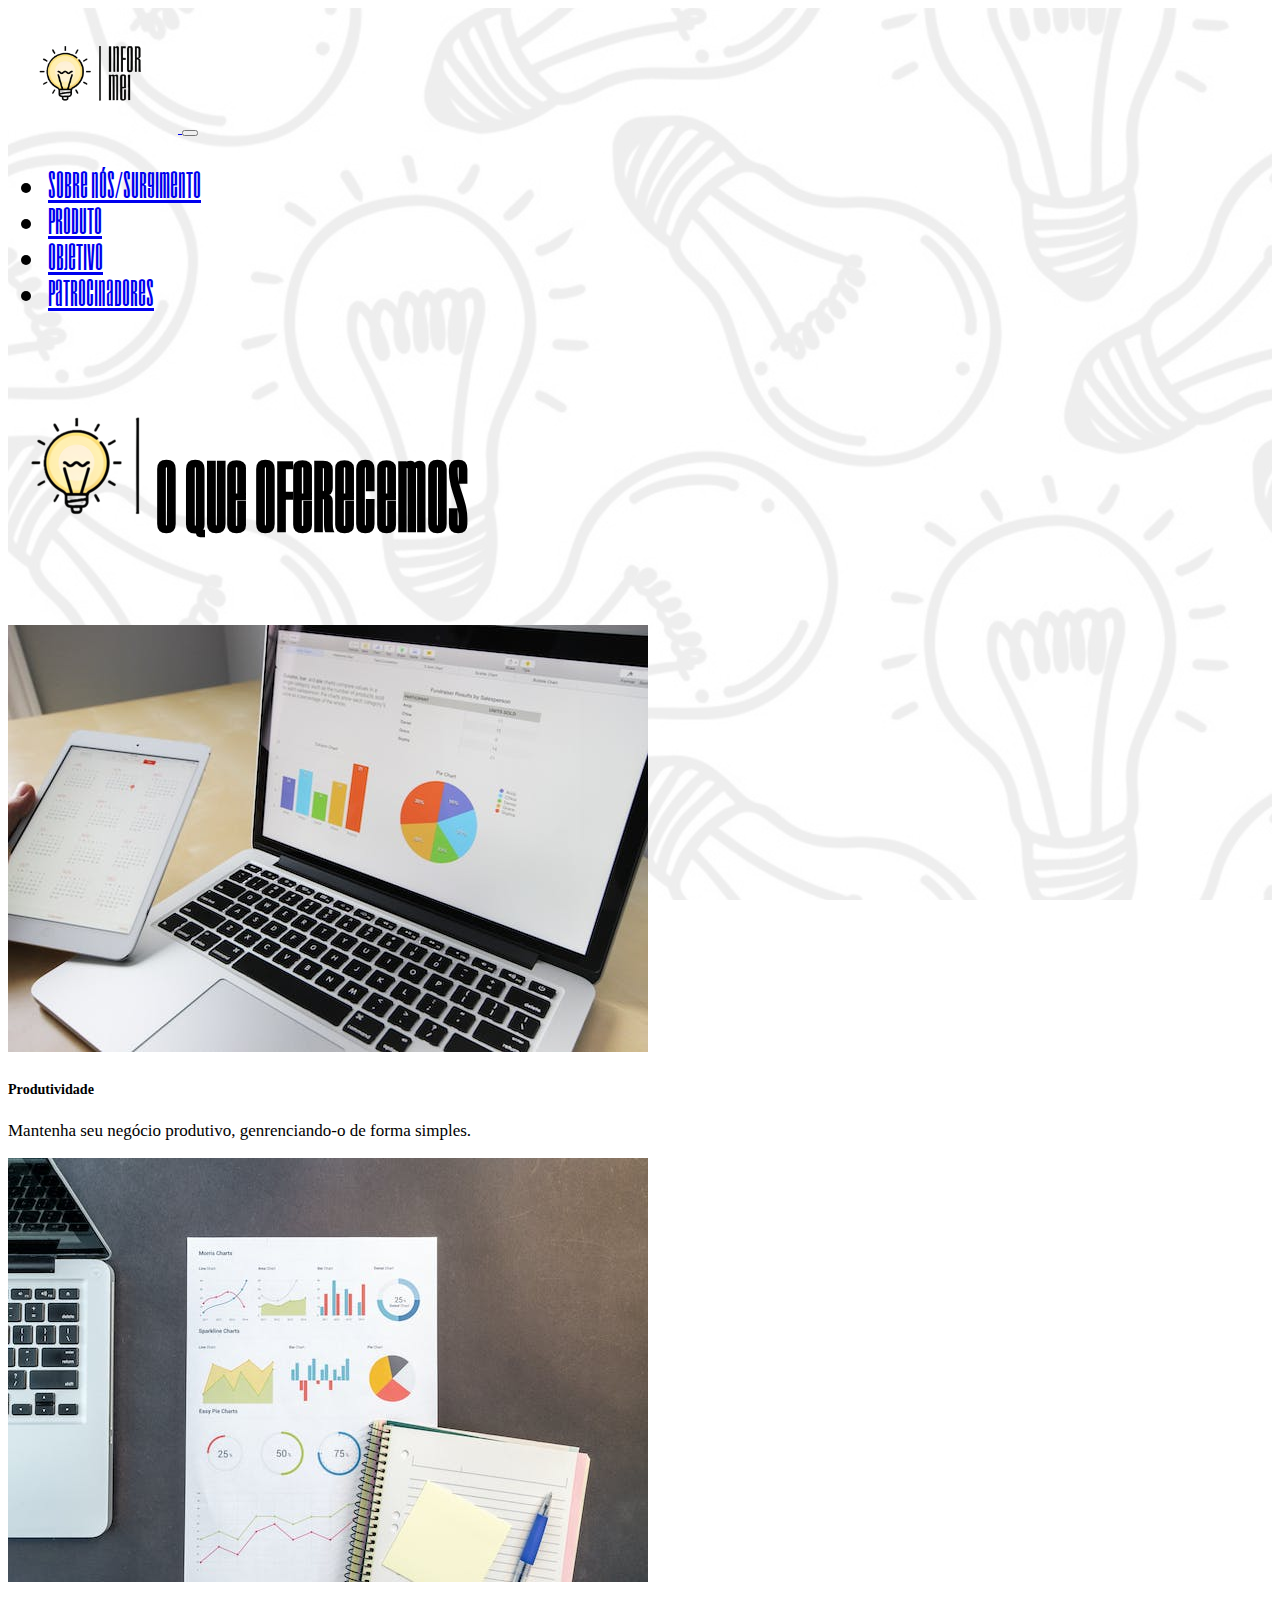
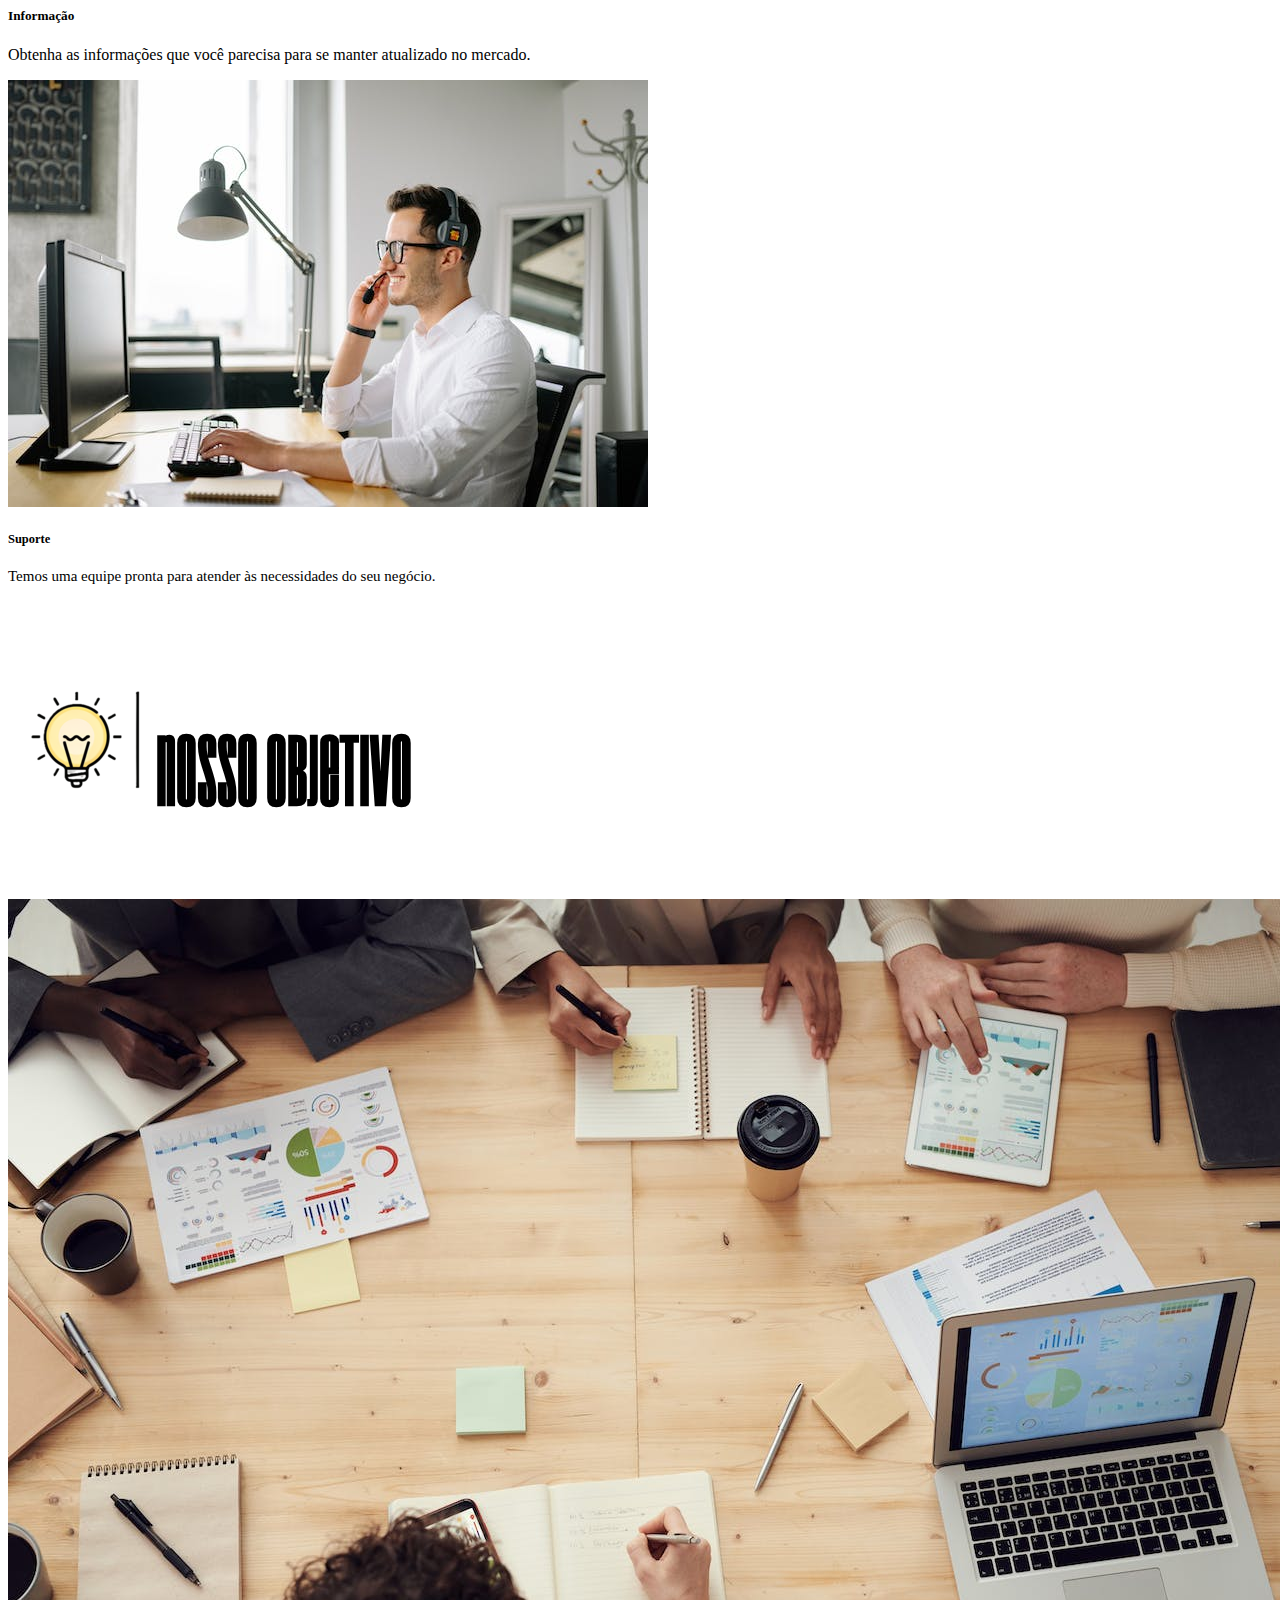
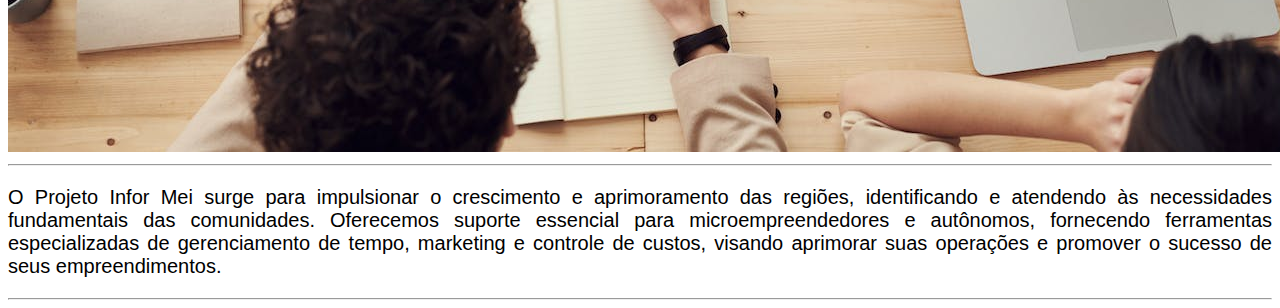
<file: 3Objetivo.html>
<!DOCTYPE html>
<html lang="pt-BR">

<head>
    <meta charset="UTF-8">
    <meta name="viewport" content="width=device-width, initial-scale=1.0">


    <link href="https://cdn.jsdelivr.net/npm/bootstrap@5.3.2/dist/css/bootstrap.min.css" rel="stylesheet"
        integrity="sha384-T3c6CoIi6uLrA9TneNEoa7RxnatzjcDSCmG1MXxSR1GAsXEV/Dwwykc2MPK8M2HN" crossorigin="anonymous">
    <link rel="stylesheet" href="style.css">
    <title>Objetivo</title>
</head>

<body>
    <div id="bg-image">
        <header>
            <nav class="navbar navbar-expand-lg bg-body-tertiary bg-opacity-75">
                <div class="container-fluid px-5 ">
                    <a class="navbar-brand" href="1Sobre.html">
                        <img src="img/teste1-sem-fundo.png" alt="LogoMarca" width="170" height="125"
                            class="d-inline-block align-text-top">
                    </a>
                    <button class="navbar-toggler" type="button" data-bs-toggle="collapse" data-bs-target="#navbarNav"
                        aria-controls="navbarNav" aria-expanded="false" aria-label="Toggle navigation">
                        <span class="navbar-toggler-icon"></span>
                    </button>
                    <div class="collapse navbar-collapse justify-content-center" id="navbarNav">
                        <ul class="navbar-nav">
                            <li class="nav-item">
                                <a class="nav-link" aria-current="page" href="1Sobre.html">SOBRE NÓS/SURGIMENTO</a>
                            </li>
                            <li class="nav-item">
                                <a class="nav-link" href="2VisãoEProduto.html">PRODUTO</a>
                            </li>
                            <li class="nav-item">
                                <a class="nav-link active" href="3Objetivo.html">OBJETIVO</a>
                            </li>
                            <li class="nav-item">
                                <a class="nav-link" href="4Patrocinadores.html">PATROCINADORES</a>
                            </li>
                        </ul>
                    </div>
                </div>
            </nav>
        </header>

        <main>

            <div class="container text-center text-body-emphasis">

                <div class="col-lg-12">
                    <h3 class="display-4 my-5"> <img src="img/lampada-sem-fundo.png" alt="LampMarca"> O QUE OFERECEMOS
                    </h3>
                </div>

                <div class="row m-1 p-3 ">
                    <div class="col-lg-4 p-3 rounded">
                        <div class="card1 card ">
                            <img src="img/produtividade.jpg" alt="" class="w-100 rounded-top">
                            <div class="card-body">
                                <h5 class="card-title fw-bolder">Produtividade</h5>
                                <p class="card-text">Mantenha seu negócio produtivo, genrenciando-o de forma simples.
                                </p>
                            </div>
                        </div>
                    </div>
                    <div class="col-lg-4 py-3 rounded">
                        <div class="card2 card">
                            <img src="img/informacao.jpg" alt="" class="w-100 rounded-top">
                            <div class="card-body">
                                <h5 class="card-title fw-bolder">Informação</h5>
                                <p class="card-text">Obtenha as informações que você parecisa para se manter atualizado
                                    no mercado. </p>
                            </div>
                        </div>
                    </div>
                    <div class="col-lg-4 py-3 rounded">
                        <div class="card3 card">
                            <img src="img/suporte.jpg" alt="" class="w-100 rounded-top">
                            <div class="card-body">
                                <h5 class="card-title fw-bolder">Suporte</h5>
                                <p class="card-text">Temos uma equipe pronta para atender às necessidades do seu
                                    negócio.
                                </p>
                            </div>
                        </div>
                    </div>
                </div>
            </div>
            <h3 class="display-4 text-center my-5 text-body-emphasis"> <img src="img/lampada-sem-fundo.png"
                    alt="LampMarca"> NOSSO OBJETIVO</h3>
            <div class="container">
                <div class="row mb-5 p-3 justify-content-center bg-body-secondary bg-opacity-25 ">
                    <div class="col-lg-4">
                        <img src="img/equipetrab.jpg" alt="ambiente de trabalho" class="img-fluid w-100 pt-4">
                    </div>
                    <div class="col-lg mx-5">
                        <hr>
                        <p class="objet-complete lead my-3">
                            <span class="fw-bold"> O Projeto Infor Mei </span> surge para impulsionar o crescimento e
                            aprimoramento das regiões, identificando e atendendo às necessidades fundamentais das
                            comunidades. Oferecemos suporte essencial para microempreendedores e autônomos, fornecendo
                            ferramentas especializadas de gerenciamento de tempo, marketing e controle de custos,
                            visando aprimorar suas operações e promover o sucesso de seus empreendimentos.
                        </p>
                        <hr>
                    </div>
                </div>
            </div>
        </main>

        <footer class="container-fluid text-white bg-dark">
            <div class="row pb-5 pt-5 ">
            </div>
        </footer>
    </div>
    <script src="https://cdn.jsdelivr.net/npm/bootstrap@5.3.2/dist/js/bootstrap.bundle.min.js"
        integrity="sha384-C6RzsynM9kWDrMNeT87bh95OGNyZPhcTNXj1NW7RuBCsyN/o0jlpcV8Qyq46cDfL" crossorigin="anonymous">

        </script>

</body>


</html>
</file>
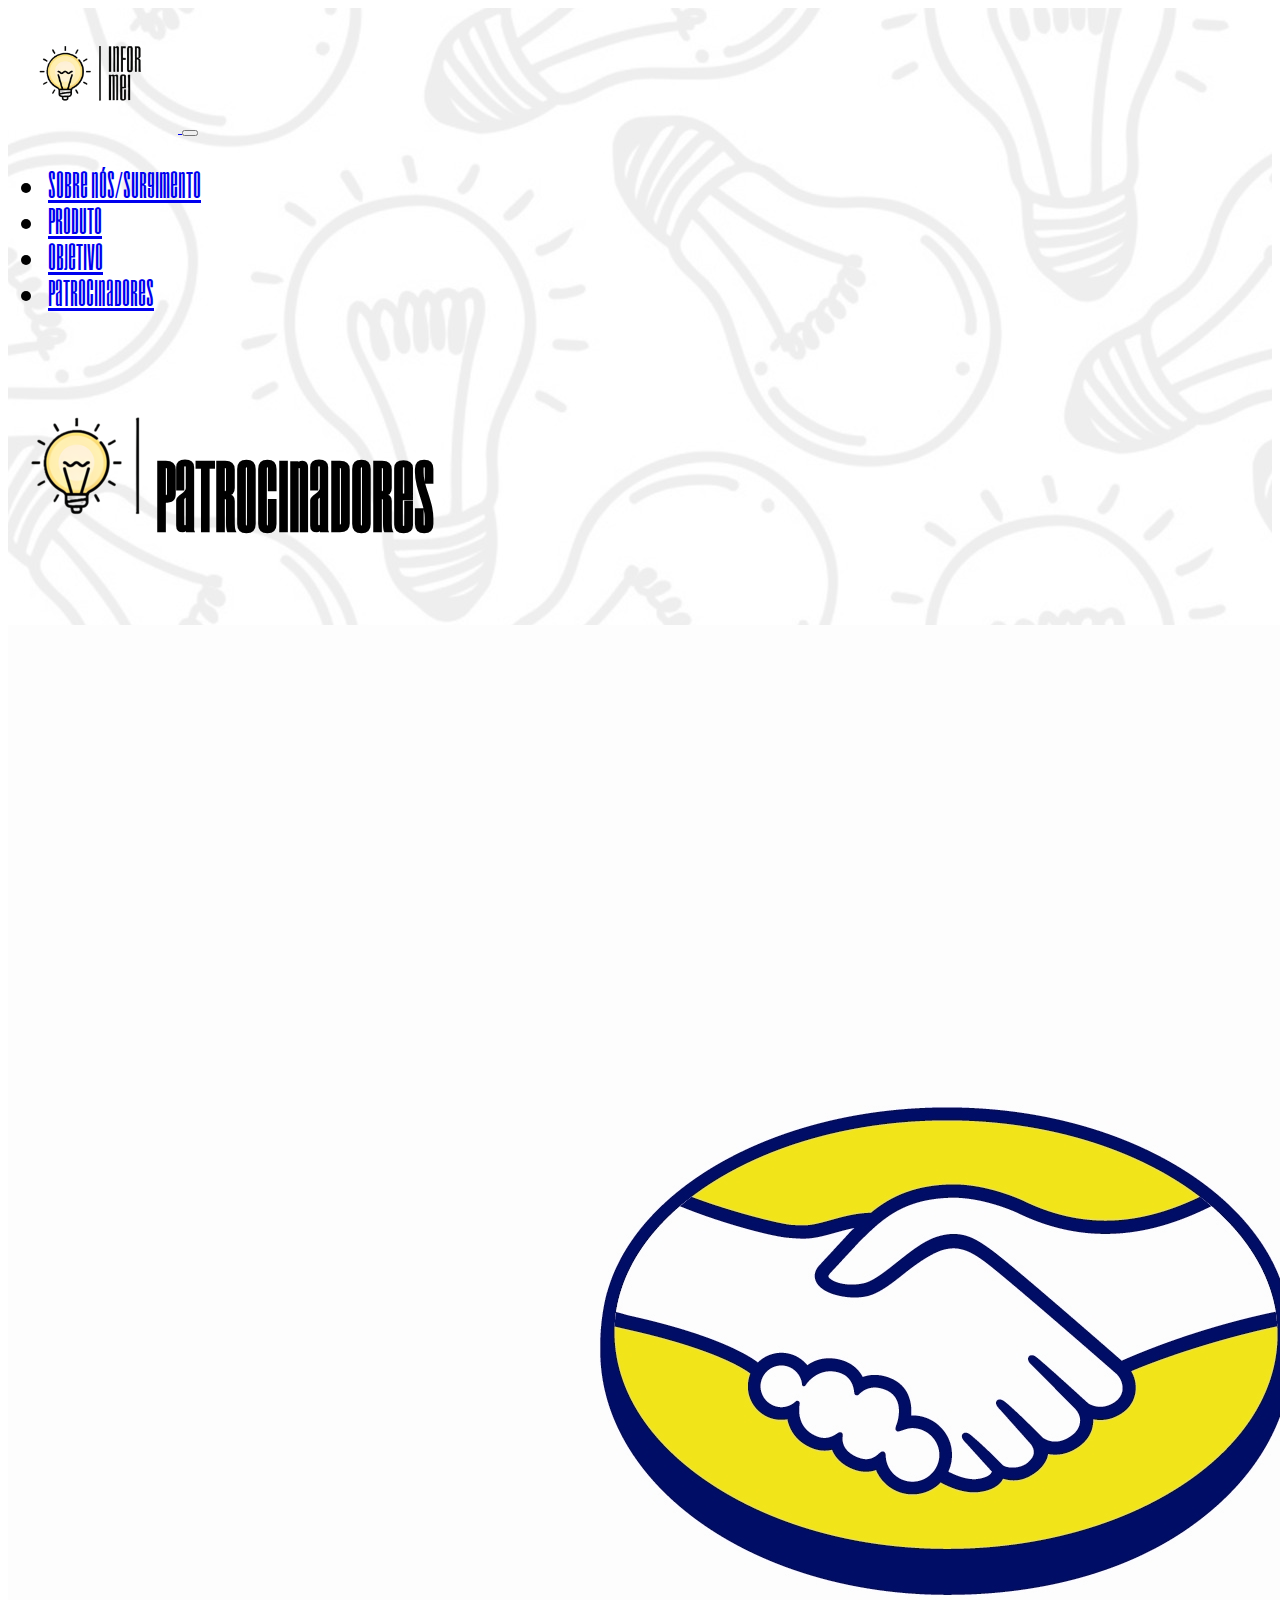
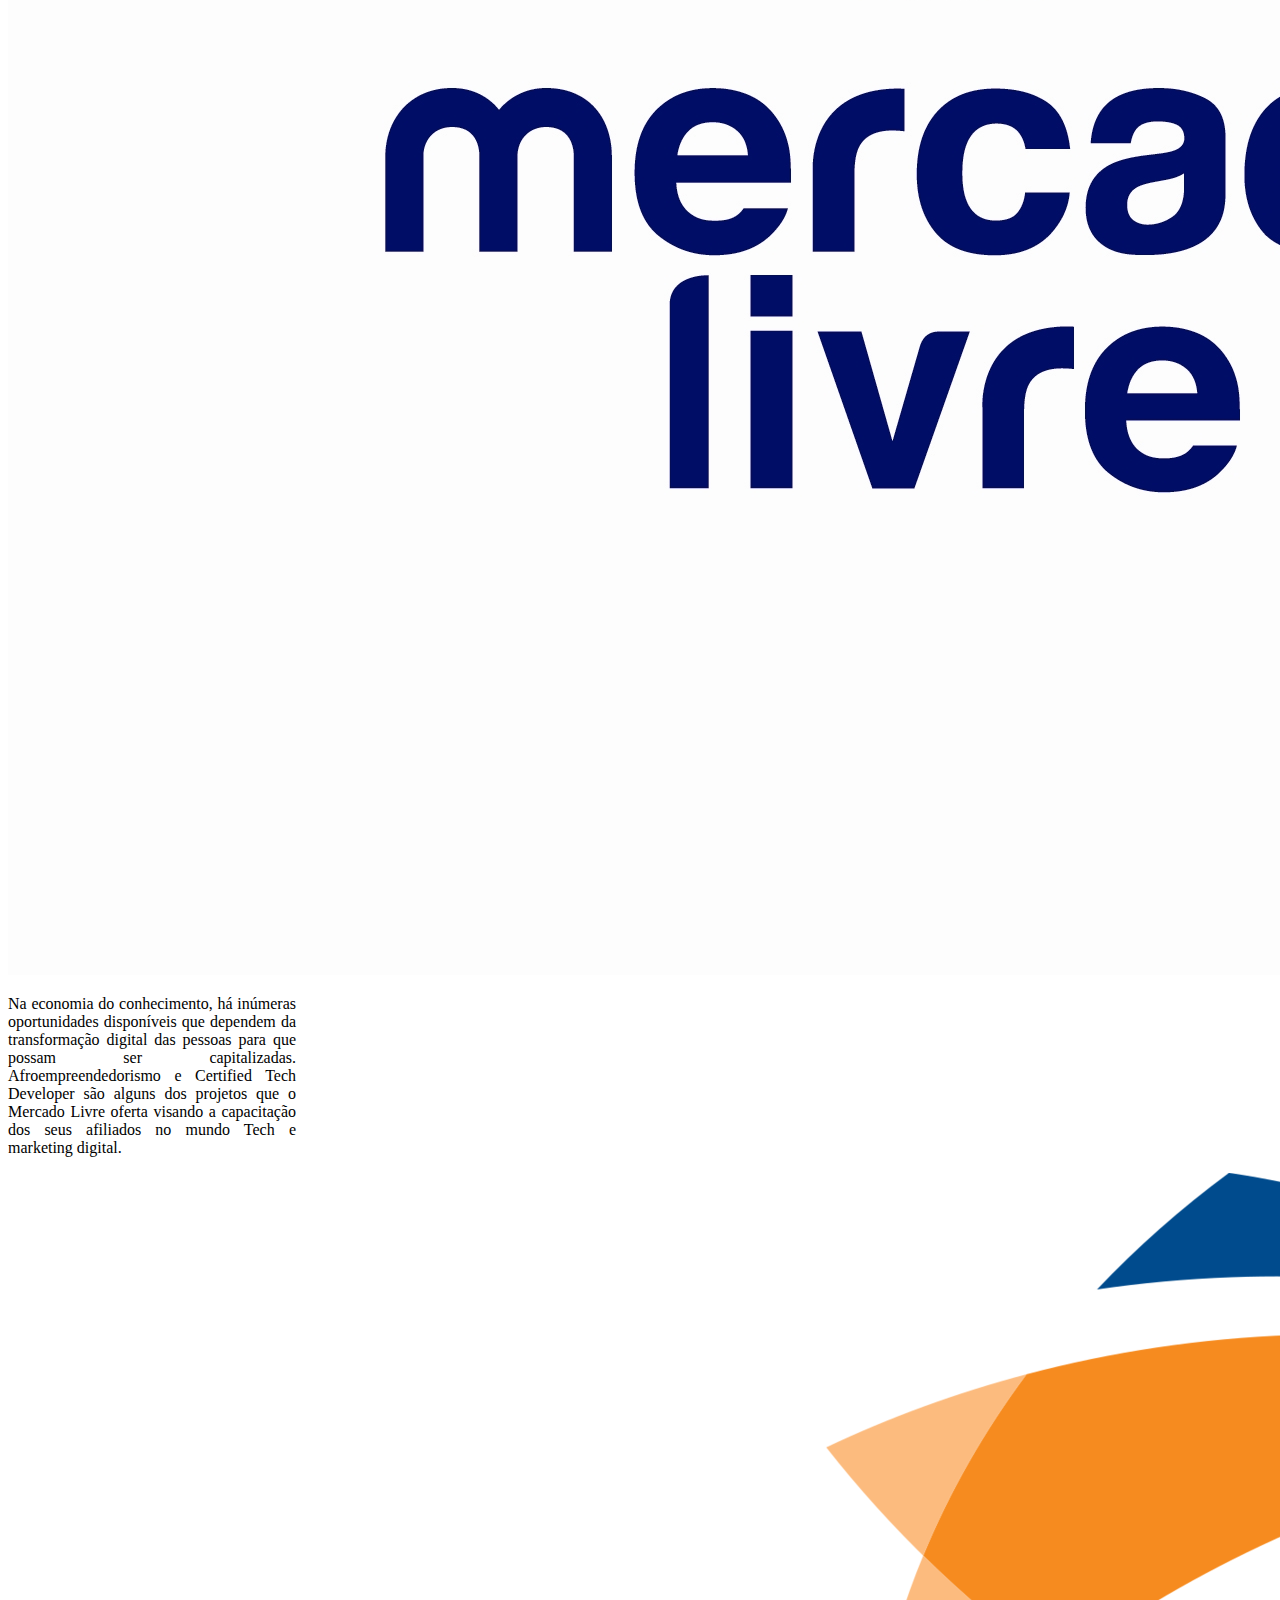
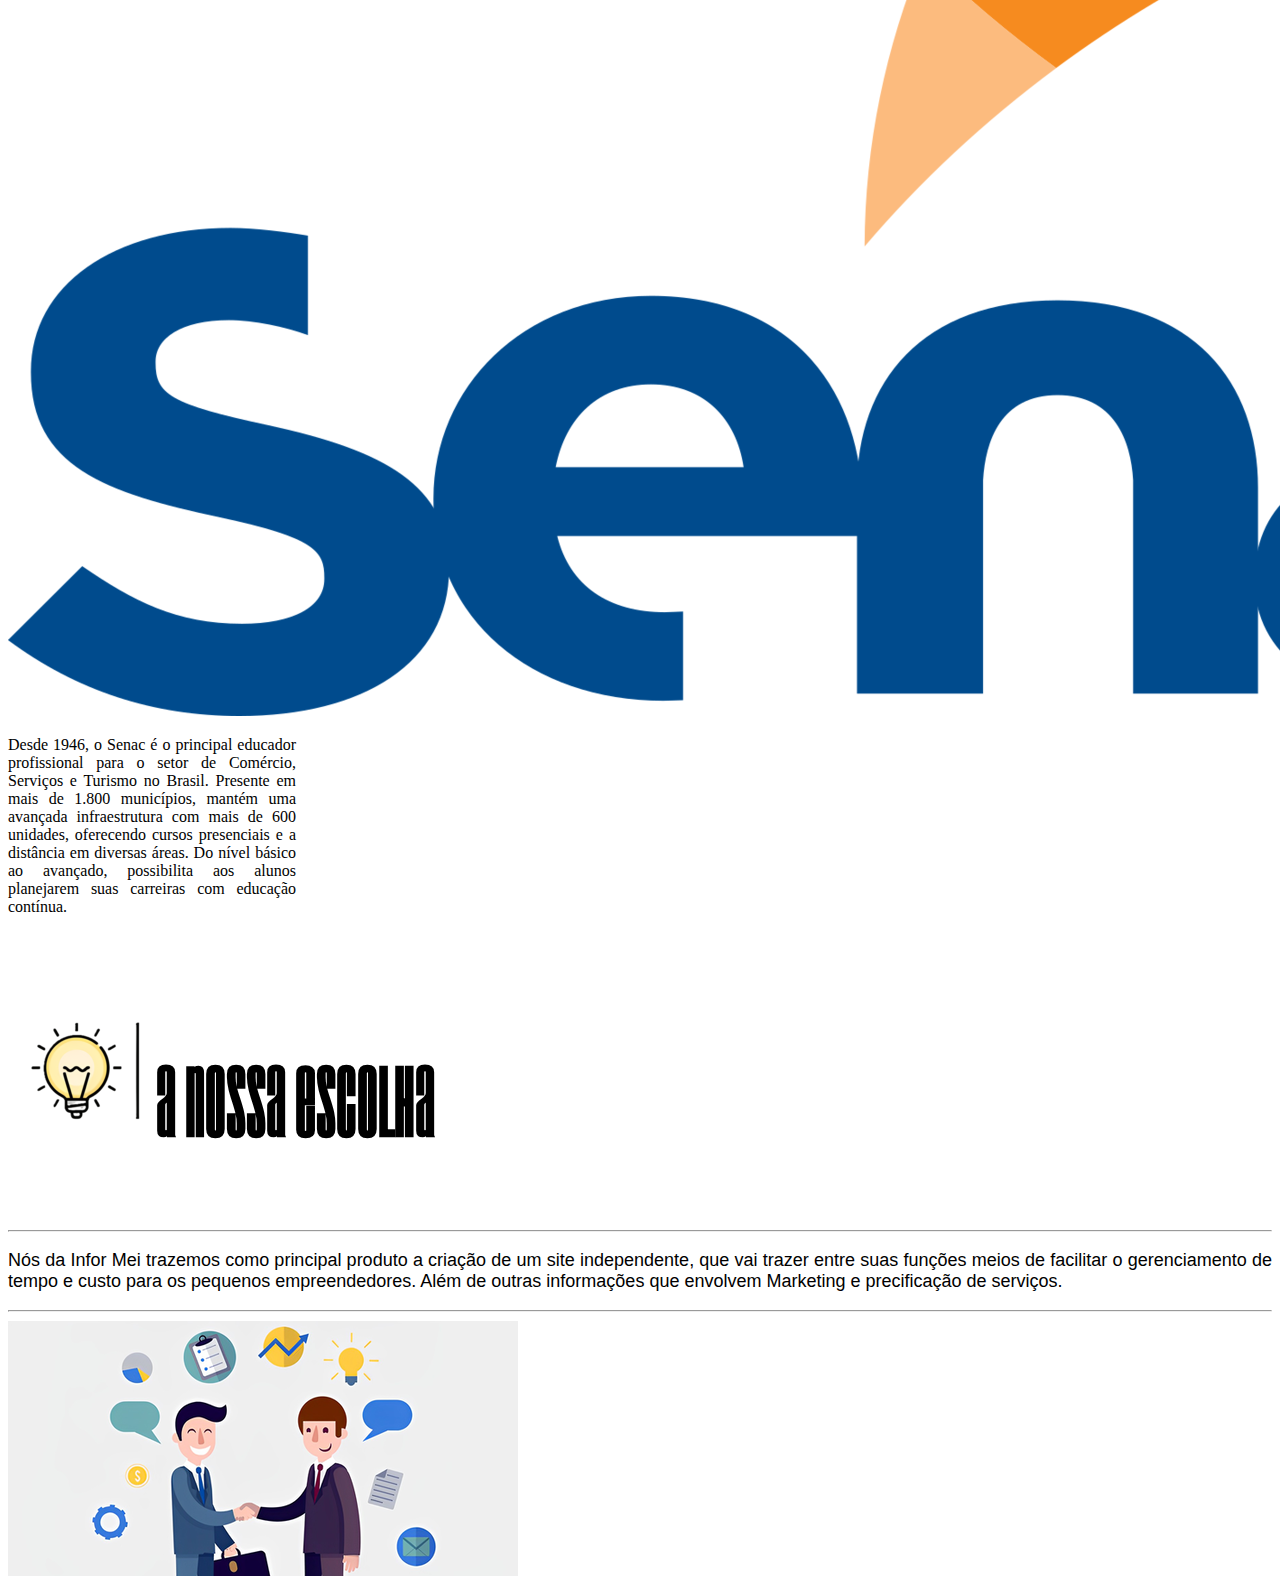
<file: 4Patrocinadores.html>
<!DOCTYPE html>
<html lang="pt-BR">

<head>
    <meta charset="UTF-8">
    <meta name="viewport" content="width=device-width, initial-scale=1.0">


    <link href="https://cdn.jsdelivr.net/npm/bootstrap@5.3.2/dist/css/bootstrap.min.css" rel="stylesheet"
        integrity="sha384-T3c6CoIi6uLrA9TneNEoa7RxnatzjcDSCmG1MXxSR1GAsXEV/Dwwykc2MPK8M2HN" crossorigin="anonymous">
    <link rel="stylesheet" href="style.css">
    <title>PrimeiroSite</title>
</head>

<body>
    <div id="bg-image">
        <header>
            <nav class="navbar navbar-expand-lg bg-body-tertiary bg-opacity-75">
                <div class="container-fluid px-5 ">
                    <a class="navbar-brand" href="1Sobre.html">
                        <img src="img/teste1-sem-fundo.png" alt="LogoMarca" width="170" height="125"
                            class="d-inline-block align-text-top">
                    </a>
                    <button class="navbar-toggler" type="button" data-bs-toggle="collapse" data-bs-target="#navbarNav"
                        aria-controls="navbarNav" aria-expanded="false" aria-label="Toggle navigation">
                        <span class="navbar-toggler-icon"></span>
                    </button>
                    <div class="collapse navbar-collapse justify-content-center" id="navbarNav">
                        <ul class="navbar-nav">
                            <li class="nav-item">
                                <a class="nav-link" aria-current="page" href="1Sobre.html">SOBRE NÓS/SURGIMENTO</a>
                            </li>
                            <li class="nav-item">
                                <a class="nav-link" href="2VisãoEProduto.html">PRODUTO</a>
                            </li>
                            <li class="nav-item">
                                <a class="nav-link" href="3Objetivo.html">OBJETIVO</a>
                            </li>
                            <li class="nav-item">
                                <a class="nav-link active" href="4Patrocinadores.html">PATROCINADORES</a>
                            </li>
                        </ul>
                    </div>
                </div>
            </nav>
        </header>

        <main>

            <h3 class="display-4 text-center text-body-emphasis my-5"> <img class="img-fluid"
                    src="img/lampada-sem-fundo.png" alt="LampMarca"> PATROCINADORES</h3>

            <div class="row text-center justify-content-center ">

                <div class="card-PT card m-3" style="width: 18rem;">

                    <img class="card-img-top" src="./img/mercadolivre.jpg" alt="imagem Mercado Livre">
                    <div class="card-body justify-content-around">
                        <p class="text-Mele card-text ">
                            Na economia do conhecimento, há inúmeras oportunidades disponíveis que dependem da
                            transformação digital das pessoas para que possam ser capitalizadas.
                            Afroempreendedorismo e Certified Tech Developer são alguns dos projetos que o Mercado Livre
                            oferta visando a capacitação dos seus afiliados no mundo Tech e marketing digital.</p>
                    </div>
                </div>

                <div class=" card-PT card m-3" style="width: 18rem;">
                    <img class="card-img-top my-5 py-1" src="./img/senac-logo-1-1.png" alt="imagem Senac">
                    <div class="card-body">
                        <p class="text-Senac card-text ">Desde 1946, o Senac é o principal educador profissional para o
                            setor de
                            Comércio, Serviços e Turismo no
                            Brasil. Presente em mais de 1.800 municípios, mantém uma avançada infraestrutura com mais de
                            600
                            unidades, oferecendo cursos presenciais e a distância em diversas áreas. Do nível básico ao
                            avançado,
                            possibilita aos alunos planejarem suas carreiras com educação contínua.</p>
                    </div>
                </div>
            </div>

            <div class="container">

                <div>
                    <h3 class="display-4 my-5 text-center text-body-emphasis"> <img class="img-fluid"
                            src="img/lampada-sem-fundo.png" alt="LampMarca"> A NOSSA ESCOLHA</h3>
                </div>

                <div class="container row align-content-around bg-body-secondary bg-opacity-25 mb-5 mx-0">
                    <div class="escolha-complete col-lg lead my-5">
                        <hr>
                        <p>
                            Nós da Infor Mei trazemos como principal produto a criação de um site independente,
                            que
                            vai trazer entre suas funções meios de facilitar o gerenciamento de tempo e custo
                            para
                            os pequenos empreendedores.
                            Além de outras informações que envolvem Marketing e precificação de serviços.
                        </p>
                        <hr>
                    </div>

                    <div class="col-lg-5 my-5 text-center"> <img class="img-fluid" src="./img/patrocinadores.png"
                            alt="imgdosptrcinadores">

                    </div>
                </div>
            </div>

        </main>


        <footer class="container-fluid text-white bg-dark">
            <div class="row pb-5 pt-5 ">
            </div>
        </footer>
    </div>

    <script src="https://cdn.jsdelivr.net/npm/bootstrap@5.3.2/dist/js/bootstrap.bundle.min.js"
        integrity="sha384-C6RzsynM9kWDrMNeT87bh95OGNyZPhcTNXj1NW7RuBCsyN/o0jlpcV8Qyq46cDfL" crossorigin="anonymous">
        </script>

</body>


</html>
</file>
<file: style.css>
#banner .carousel-inner,
#banner .carousel-item {
    height: auto;
    opacity: 0.9;
}

#bg-image {
    background-image: url(img/background-editado.jpeg);
    background-size: cover;
    background-position: center;
    background-repeat: repeat;
    background-attachment: fixed;
}

body {
    animation-duration: 4s;
    animation-name: fadeIn;

}

@keyframes fadeIn {
    from {
        opacity: 0;
        background: linear-gradient(145deg, rgba(247,246,113,1) 0%, rgba(0,0,0,1) 30%);
    } 
    to {
        opacity: 1;
        background: linear-gradient(145deg, rgba(247,246,113,1) 0%, rgba(0,0,0,1) 30%);
    }
}
#navbarNav {
    font-family: Droid;
    font-size: 30px;
}

.card1 {
    font-family: 'Times New Roman', Times, serif;
    font-size: 17px;
}

.card2 {
    font-family: 'Times New Roman', Times, serif;
    font-size: 16px;
}

.card3 {
    font-family: 'Times New Roman', Times, serif;
    font-size: 15px;;
}

.text-Mele {
    text-align: justify;
    font-family: Georgia, 'Times New Roman', Times, serif;
}

.text-Senac {
    text-align: justify;
    font-family: Georgia, 'Times New Roman', Times, serif;
}

.card-PT:hover {
    transform: scale(1.05);
    transition: .6s;
}

@font-face {
    font-family: Droid;
    src: url(droid.otf);
}


.display-4 {
    font-family: Droid;
    font-size: 80px;
}

.display-6 {
    font-family: sans-serif;
    font-size: 39px;
}

.txt-complete {
    font-family: sans-serif;
    font-size: 19px;
    text-align: justify;
}

.objet-complete {
    text-align: justify;
    font-family: sans-serif;
    font-size: 20px;
}

.escolha-complete {
    text-align: justify;
    font-family: sans-serif;
    font-size: 18px;
}
</file>
